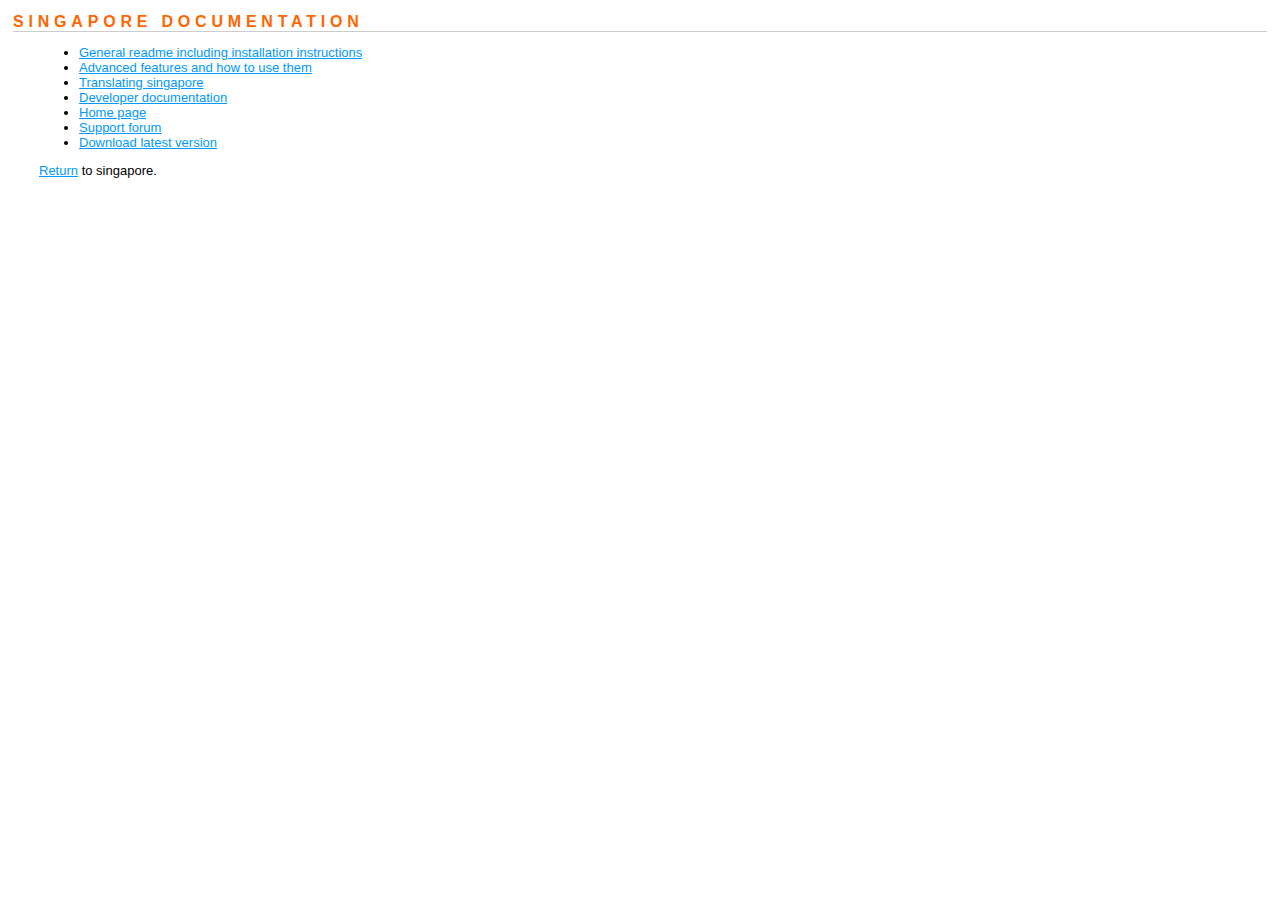
<file: docs/index.html>
<!DOCTYPE html PUBLIC "-//W3C//DTD XHTML 1.0 Transitional//EN" 
"http://www.w3.org/TR/xhtml1/DTD/xhtml1-transitional.dtd">

<html xmlns="http://www.w3.org/1999/xhtml">
<head>
<title>singapore documentation</title>
<link rel="stylesheet" type="text/css" href="docstyle.css" />
</head>

<body>

<h1>singapore documentation</h1>

<ul>
  <li><a href="Readme.html">General readme including installation instructions</a></li>
  <li><a href="Advanced.html">Advanced features and how to use them</a></li>
  <li><a href="Translation.html">Translating singapore</a></li>
  <li><a href="Development.html">Developer documentation</a></li>
  <li><a href="http://singapore.sourceforge.net/">Home page</a></li>
  <li><a href="http://singapore.sourceforge.net/forum/">Support forum</a></li>
  <li><a href="http://sourceforge.net/project/showfiles.php?group_id=77687&package_id=78646">Download latest version</a></li>
</ul>

<p><a href="../">Return</a> to singapore.</p>

</body>
</html>
</file>
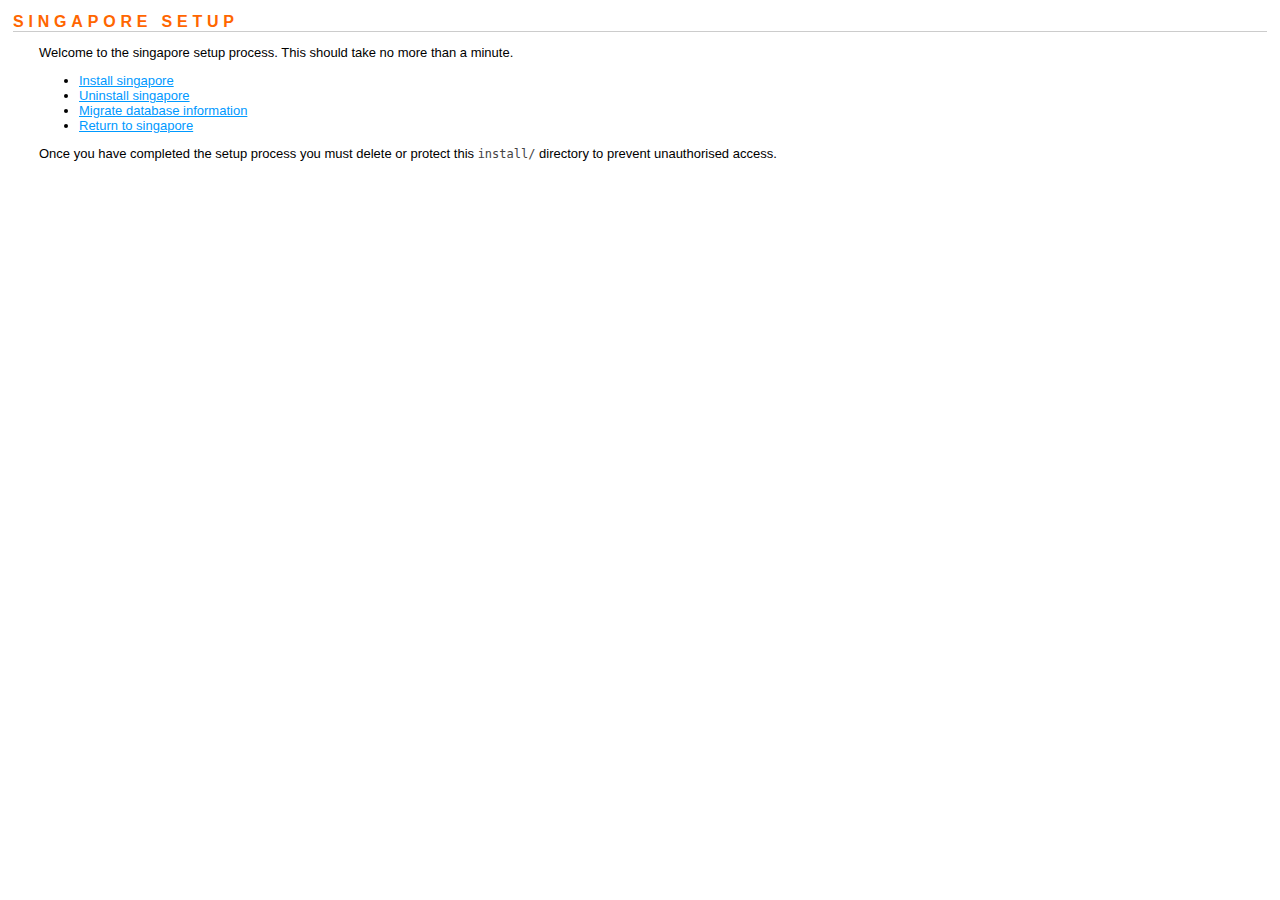
<file: install/index.html>
<!DOCTYPE html PUBLIC "-//W3C//DTD XHTML 1.0 Transitional//EN" 
"http://www.w3.org/TR/xhtml1/DTD/xhtml1-transitional.dtd">

<html xmlns="http://www.w3.org/1999/xhtml">
<head>
<title>singapore setup</title>
<link rel="stylesheet" type="text/css" href="../docs/docstyle.css" />
</head>

<body>

<h1>singapore Setup</h1>

<p>Welcome to the singapore setup process. This should take no more than a minute.</p>

<ul>
  <li><a href="install.php">Install singapore</a></li>
  <li><a href="uninstall.php">Uninstall singapore</a></li>
  <li><a href="migrate.php">Migrate database information</a></li>
  <li><a href="../">Return to singapore</a></li>
</ul>

<p>Once you have completed the setup process you must delete or protect this 
<code>install/</code> directory to prevent unauthorised access.</p>

</body>
</html>
</file>
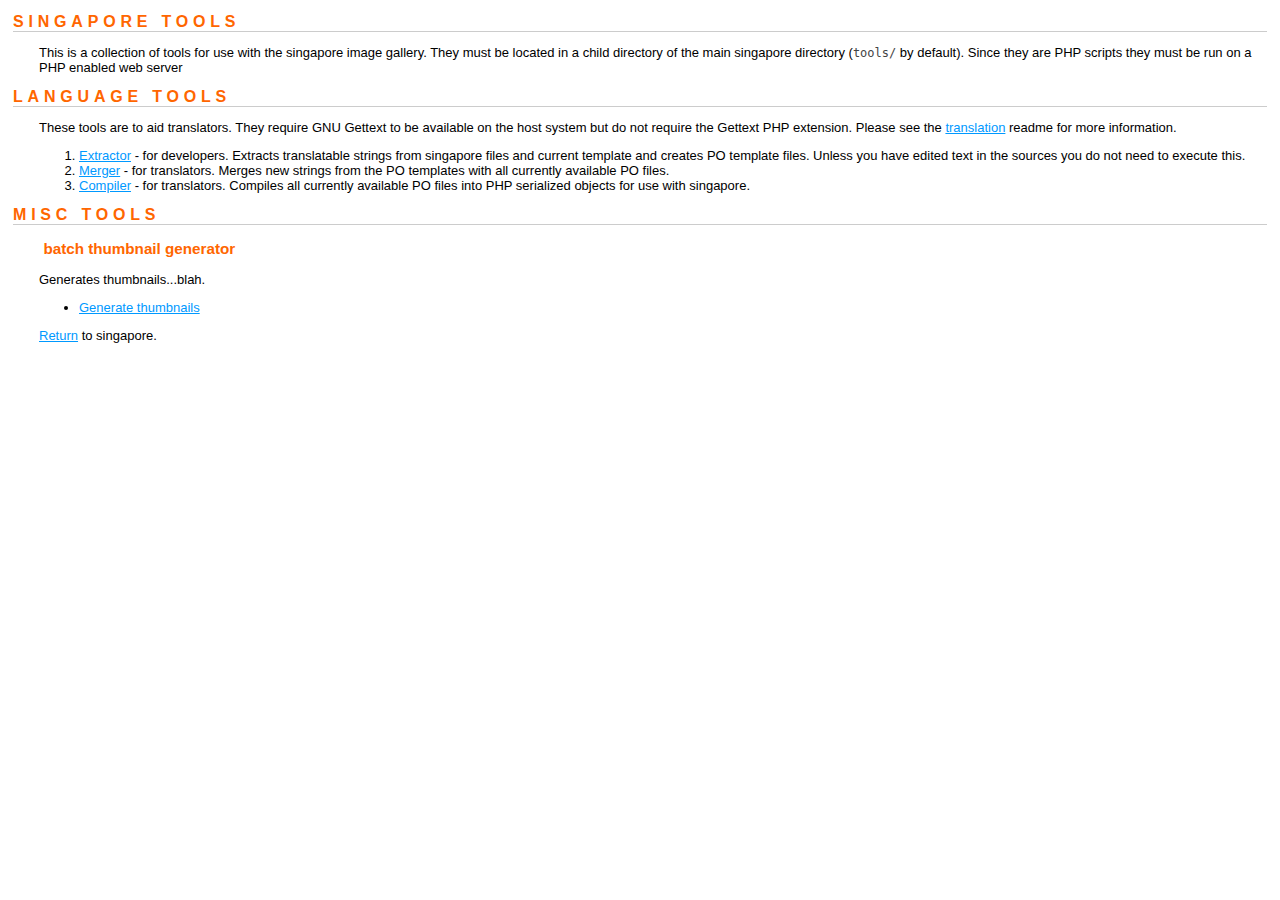
<file: tools/index.html>
<!DOCTYPE html PUBLIC "-//W3C//DTD XHTML 1.0 Transitional//EN" 
"http://www.w3.org/TR/xhtml1/DTD/xhtml1-transitional.dtd">

<html xmlns="http://www.w3.org/1999/xhtml">
<head>
<title>singapore tools</title>
<link rel="stylesheet" type="text/css" href="tools.css" />
</head>

<body>

<h1>singapore tools</h1>

<p>This is a collection of tools for use with the singapore image gallery. They 
must be located in a child directory of the main singapore directory 
(<code>tools/</code> by default). Since they are PHP scripts they must be run 
on a PHP enabled web server</p>

<h1>language tools</h1>

<p>These tools are to aid translators. They require GNU Gettext to be available 
on the host system but do not require the Gettext PHP extension. Please 
see the <a href="../docs/Translation.html">translation</a> readme for more 
information.</p>

<ol>
  <li><a href="extract.php">Extractor</a> - for developers. Extracts 
  translatable strings from singapore files and current template and creates
  PO template files. Unless you have edited text in the sources you do not need 
  to execute this.</li>
  <li><a href="merge.php">Merger</a> - for translators. Merges new strings from
  the PO templates with all currently available PO files.</li>
  <li><a href="compile.php">Compiler</a> - for translators. Compiles all 
  currently available PO files into PHP serialized objects for use with singapore.</li>
</ol>

<h1>misc tools</h1>

<h3>batch thumbnail generator</h3>

<p>Generates thumbnails...blah.</p>

<ul>
  <li><a href="generate.php">Generate thumbnails</a></li>
</ul>

<p><a href="../">Return</a> to singapore.</p>

</body>
</html>
</file>
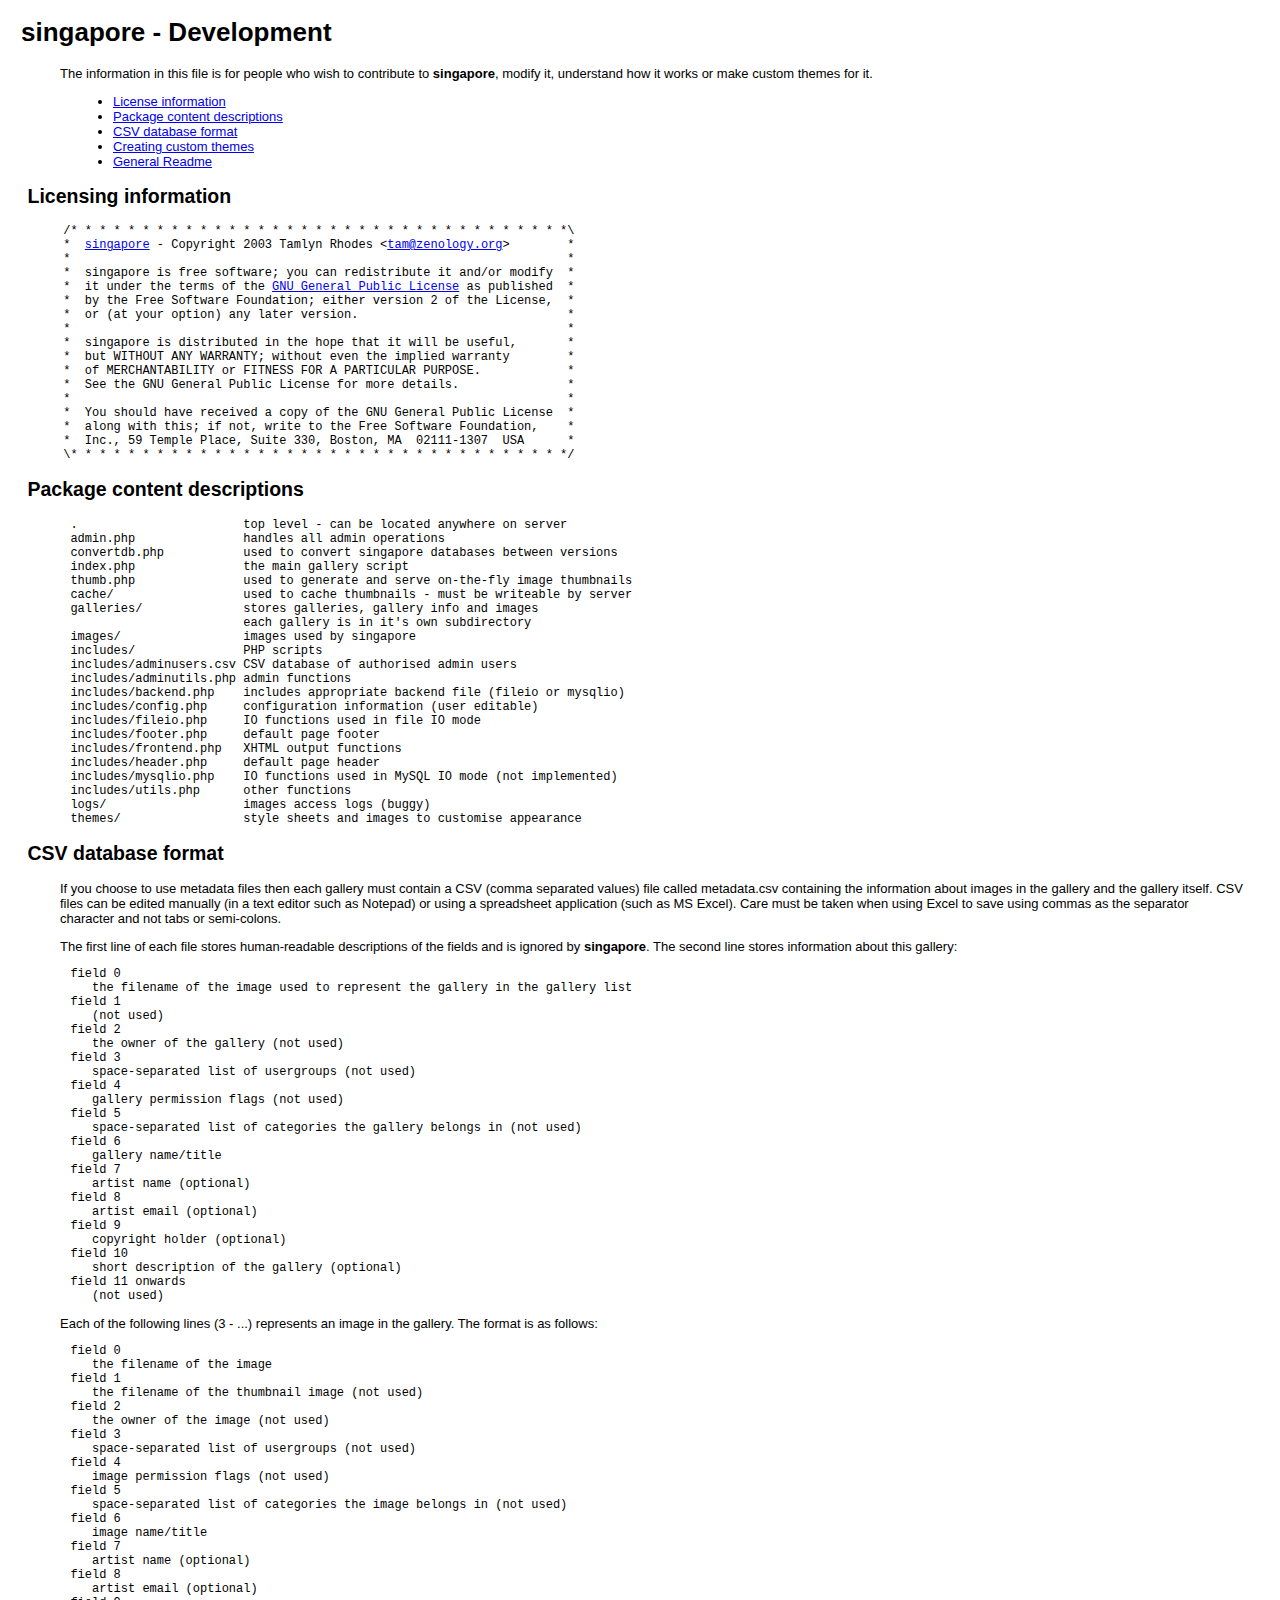
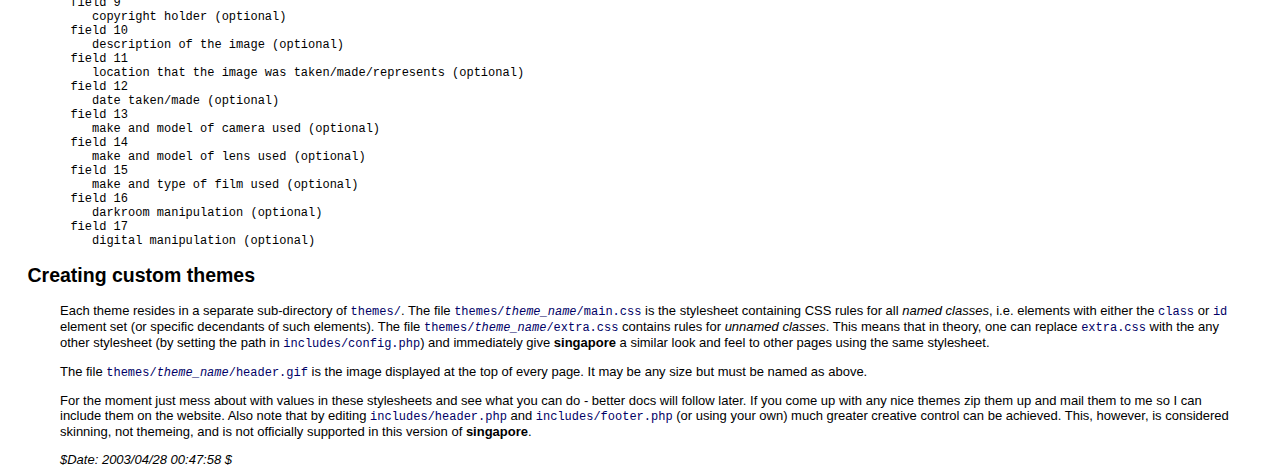
<file: Development.html>
<!DOCTYPE html PUBLIC "-//W3C//DTD XHTML 1.0 Transitional//EN" 
"http://www.w3.org/TR/xhtml1/DTD/xhtml1-transitional.dtd">

<html xmlns="http://www.w3.org/1999/xhtml">
<head>
<title>singapore - Development</title>
<meta http-equiv="Content-Type" content="text/html; charset=iso-8859-1" />
<style>
body {
  color: #000;
  background-color: #fff;
  font: small sans-serif;
}

p, pre {
  margin-left: 4em;
  margin-right: 2em;
}

li {
  margin-left: 5em;
  margin-right: 2em;
}

code {
  color: #006;
}

h1 {
  margin-left: 0.5em;
}

h2 {
  margin-left: 1em;
}

h3, h4 {
  margin-left: 2em;
}

.note {
  color: #d00;
}
</style>
</head>

<body>



<h1>singapore - Development</h1>

<p>The information in this file is for people who wish to contribute to 
<strong>singapore</strong>, modify it, understand how it works or make custom 
themes for it.</p>

<ul>
  <li><a href="#license">License information</a></li>
  <li><a href="#contents">Package content descriptions</a></li>
  <li><a href="#csvformat">CSV database format</a></li>
  <li><a href="#themeing">Creating custom themes</a></li>
  <li><a href="Readme.html">General Readme</a></li>
</ul>

<h2><a name="license">Licensing information</a></h2>

<pre>
 /* * * * * * * * * * * * * * * * * * * * * * * * * * * * * * * * * * *\
 *  <a href="http://singapore.sourceforge.net/">singapore</a> - Copyright 2003 Tamlyn Rhodes &lt;<a href="mailto:tam@zenology.org">tam@zenology.org</a>&gt;        *
 *                                                                     *
 *  singapore is free software; you can redistribute it and/or modify  *
 *  it under the terms of the <a href="License.txt">GNU General Public License</a> as published  *
 *  by the Free Software Foundation; either version 2 of the License,  *
 *  or (at your option) any later version.                             *
 *                                                                     *
 *  singapore is distributed in the hope that it will be useful,       *
 *  but WITHOUT ANY WARRANTY; without even the implied warranty        *
 *  of MERCHANTABILITY or FITNESS FOR A PARTICULAR PURPOSE.            *
 *  See the GNU General Public License for more details.               *
 *                                                                     *
 *  You should have received a copy of the GNU General Public License  *
 *  along with this; if not, write to the Free Software Foundation,    *
 *  Inc., 59 Temple Place, Suite 330, Boston, MA  02111-1307  USA      *
 \* * * * * * * * * * * * * * * * * * * * * * * * * * * * * * * * * * */
</pre>


<h2><a name="contents">Package content descriptions</a></h2>

<pre>
  .                       top level - can be located anywhere on server
  admin.php               handles all admin operations
  convertdb.php           used to convert singapore databases between versions
  index.php               the main gallery script
  thumb.php               used to generate and serve on-the-fly image thumbnails
  cache/                  used to cache thumbnails - must be writeable by server
  galleries/              stores galleries, gallery info and images
                          each gallery is in it's own subdirectory
  images/                 images used by singapore
  includes/               PHP scripts
  includes/adminusers.csv CSV database of authorised admin users
  includes/adminutils.php admin functions
  includes/backend.php    includes appropriate backend file (fileio or mysqlio)
  includes/config.php     configuration information (user editable)
  includes/fileio.php     IO functions used in file IO mode
  includes/footer.php     default page footer
  includes/frontend.php   XHTML output functions
  includes/header.php     default page header
  includes/mysqlio.php    IO functions used in MySQL IO mode (not implemented)
  includes/utils.php      other functions
  logs/                   images access logs (buggy)
  themes/                 style sheets and images to customise appearance 
</pre>
  
<h2><a name="csvformat">CSV database format</a></h2>

<p>If you choose to use metadata files then each gallery must 
contain a CSV (comma separated values) file called metadata.csv
containing the information about images in the gallery and the gallery itself. 
CSV files can be edited manually (in a text editor such as Notepad) 
or using a spreadsheet application (such as MS Excel). Care must be taken when using 
Excel to save using commas as the separator character and not tabs or semi-colons.</p>

<p>The first line of each file stores human-readable descriptions of the fields 
and is ignored by <strong>singapore</strong>. The second line stores information 
about this gallery:</p>

<pre>
  field 0
     the filename of the image used to represent the gallery in the gallery list
  field 1
     (not used)
  field 2
     the owner of the gallery (not used)
  field 3
     space-separated list of usergroups (not used)
  field 4 
     gallery permission flags (not used)
  field 5
     space-separated list of categories the gallery belongs in (not used)
  field 6
     gallery name/title
  field 7
     artist name (optional)
  field 8
     artist email (optional)
  field 9
     copyright holder (optional)
  field 10
     short description of the gallery (optional)
  field 11 onwards
     (not used)
</pre>

<p>Each of the following lines (3 - ...) represents an image in the gallery. 
The format is as follows:</p>

<pre>
  field 0
     the filename of the image
  field 1
     the filename of the thumbnail image (not used)
  field 2
     the owner of the image (not used)
  field 3
     space-separated list of usergroups (not used)
  field 4 
     image permission flags (not used)
  field 5
     space-separated list of categories the image belongs in (not used)
  field 6
     image name/title
  field 7
     artist name (optional)
  field 8
     artist email (optional)
  field 9
     copyright holder (optional)
  field 10
     description of the image (optional)
  field 11
     location that the image was taken/made/represents (optional)
  field 12
     date taken/made (optional)
  field 13
     make and model of camera used (optional)
  field 14
     make and model of lens used (optional) 
  field 15
     make and type of film used (optional)
  field 16
     darkroom manipulation (optional)
  field 17
     digital manipulation (optional)
</pre>

<h2><a name="themeing">Creating custom themes</a></h2>

<p>Each theme resides in a separate sub-directory of <code>themes/</code>. The 
file <code>themes/<em>theme_name</em>/main.css</code> is the stylesheet 
containing CSS rules for all <em>named classes</em>, i.e. elements with either 
the <code>class</code> or <code>id</code> element set (or specific decendants of 
such elements). The file <code>themes/<em>theme_name</em>/extra.css</code> 
contains rules for <em>unnamed classes</em>. This means that in theory, one can
replace <code>extra.css</code> with the any other stylesheet (by setting the 
path in <code>includes/config.php</code>) and immediately give <strong>singapore</strong>
a similar look and feel to other pages using the same stylesheet.</p>

<p>The file <code>themes/<em>theme_name</em>/header.gif</code> is the image 
displayed at the top of every page. It may be any size but must be named as 
above.</p>

<p>For the moment just mess about with values in these stylesheets and see what 
you can do - better docs will follow later. If you come up with any nice themes 
zip them up and mail them to me so I can include them on the website. Also note that by editing 
<code>includes/header.php</code> and <code>includes/footer.php</code> (or using
your own) much greater creative control can be achieved. This, however, is 
considered skinning, not themeing, and is not officially supported in this 
version of <strong>singapore</strong>.</p>

<p><em>$Date: 2003/04/28 00:47:58 $</em></p>

</body>
</html>
</file>
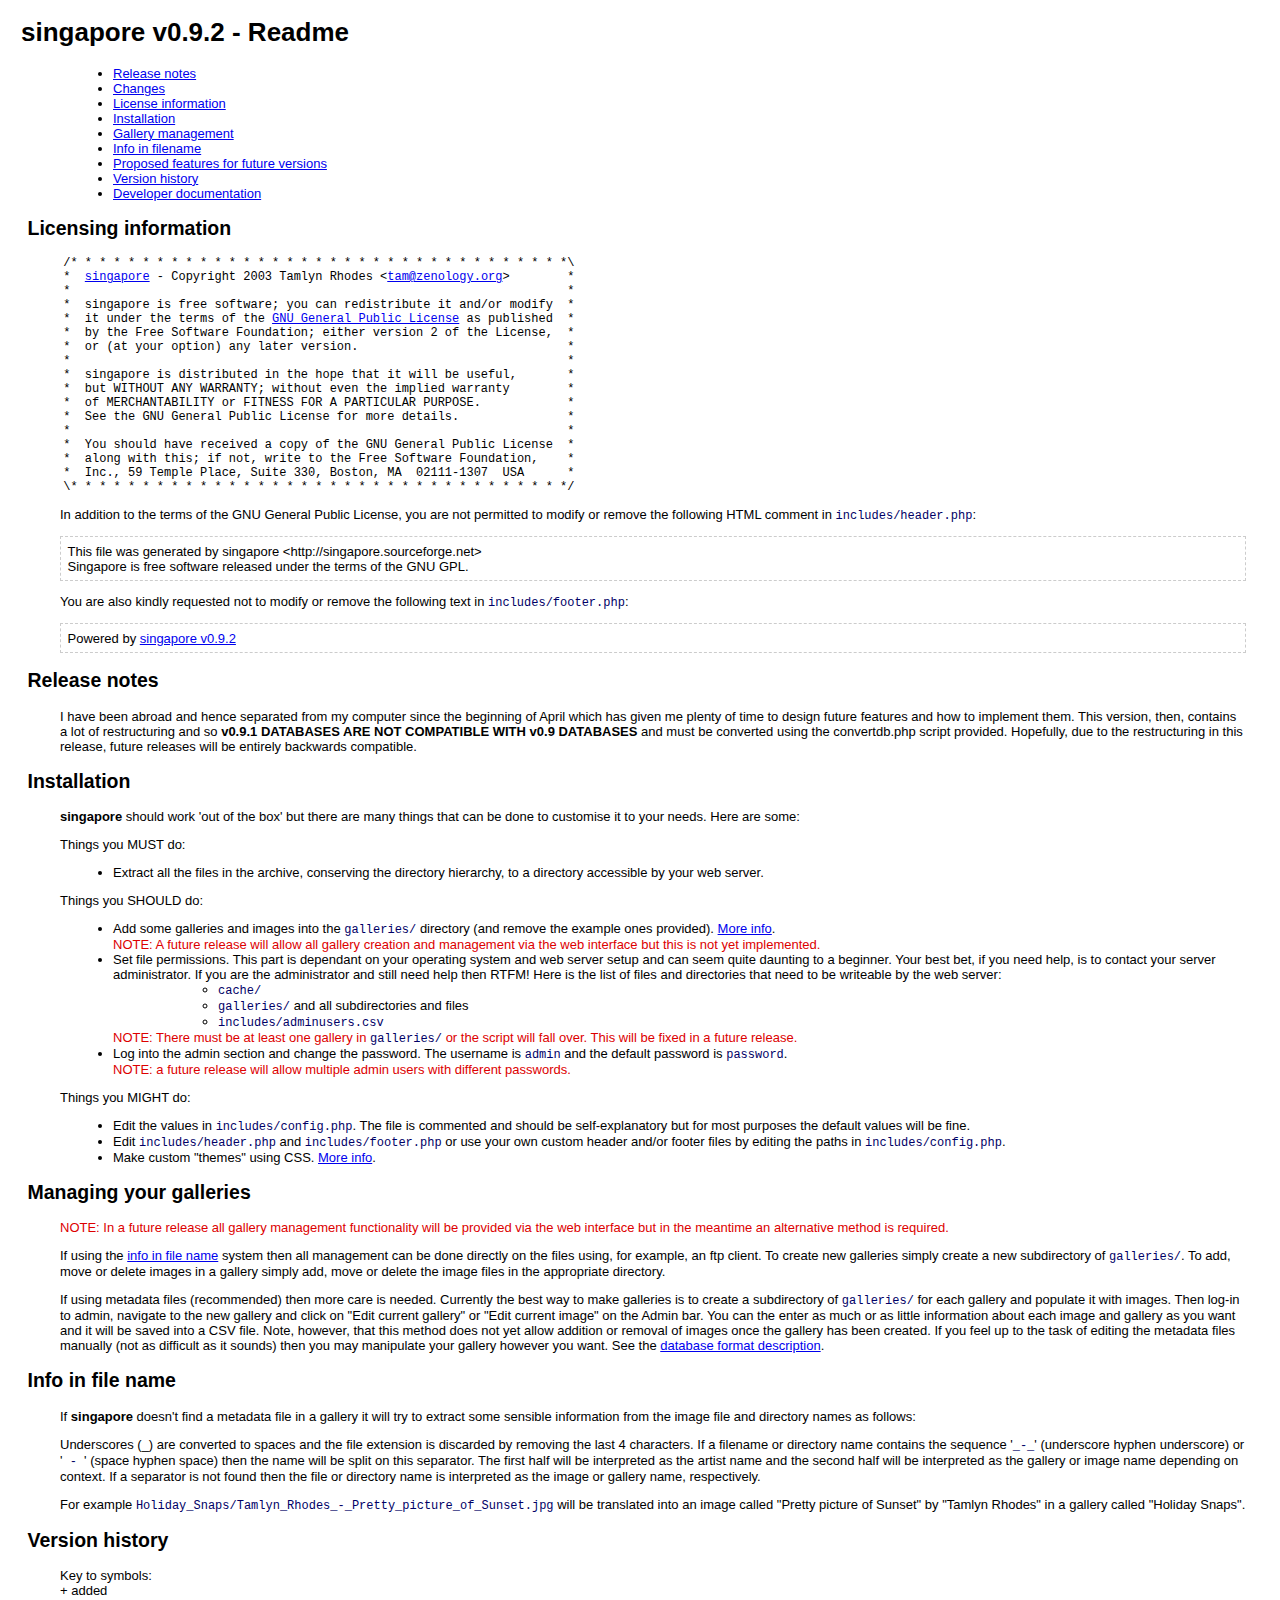
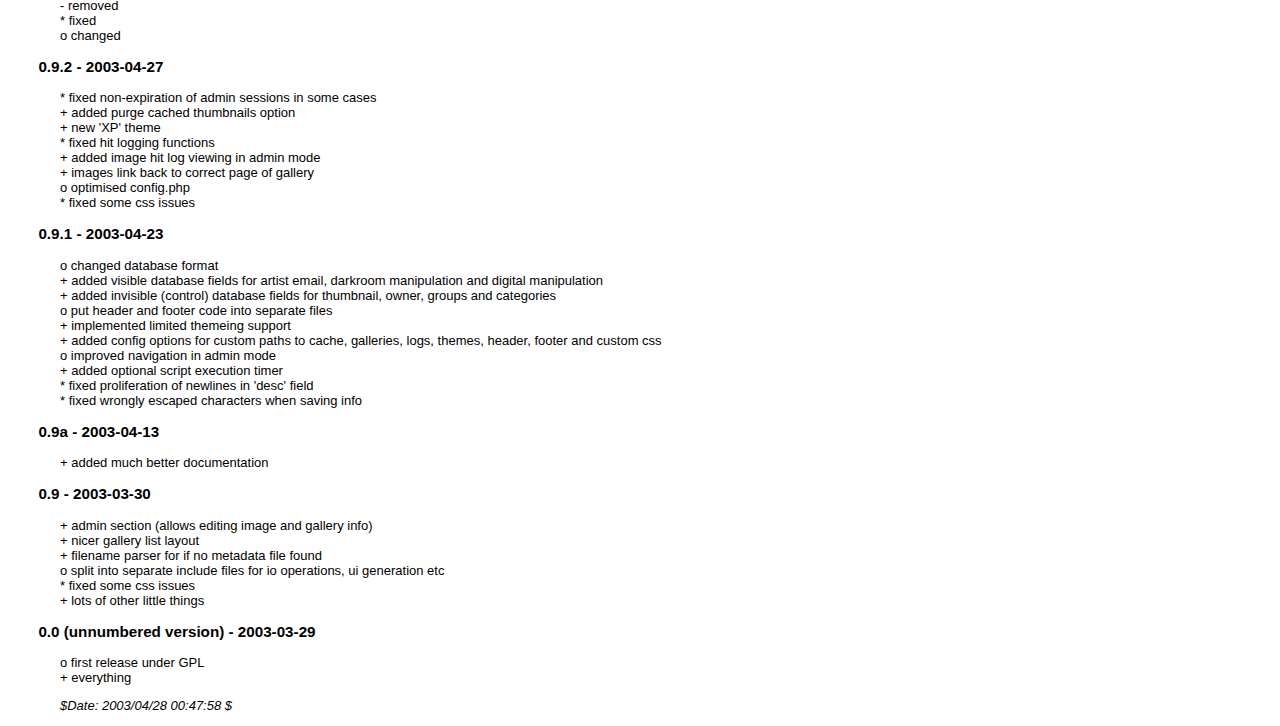
<file: Readme.html>
<!DOCTYPE html PUBLIC "-//W3C//DTD XHTML 1.0 Transitional//EN" 
"http://www.w3.org/TR/xhtml1/DTD/xhtml1-transitional.dtd">

<html xmlns="http://www.w3.org/1999/xhtml">
<head>
<title>singapore - Readme</title>
<meta http-equiv="Content-Type" content="text/html; charset=iso-8859-1" />
<style>
body {
  color: #000;
  background-color: #fff;
  font: small sans-serif;
}

p, pre {
  margin-left: 4em;
  margin-right: 2em;
}

li {
  margin-left: 5em;
  margin-right: 2em;
}

code {
  color: #006;
}

h1 {
  margin-left: 0.5em;
}

h2 {
  margin-left: 1em;
}

h3, h4 {
  margin-left: 2em;
}

.note {
  color: #d00;
}

.boxed {
  border: 1px dashed #ccc;
  padding: 0.5em;
}
</style>
</head>

<body>



<h1>singapore v0.9.2 - Readme</h1>

<ul>
  <li><a href="#release">Release notes</a></li>
  <li><a href="#history">Changes</a></li>
  <li><a href="#license">License information</a></li>
  <li><a href="#install">Installation</a></li>
  <li><a href="#managing">Gallery management</a></li>
  <li><a href="#iifn">Info in filename</a></li>
  <li><a href="#features">Proposed features for future versions</a></li>
  <li><a href="#history">Version history</a></li>
  <li><a href="Development.html">Developer documentation</a></li>
</ul>

<h2><a name="license">Licensing information</a></h2>

<pre>
 /* * * * * * * * * * * * * * * * * * * * * * * * * * * * * * * * * * *\
 *  <a href="http://singapore.sourceforge.net/">singapore</a> - Copyright 2003 Tamlyn Rhodes &lt;<a href="mailto:tam@zenology.org">tam@zenology.org</a>&gt;        *
 *                                                                     *
 *  singapore is free software; you can redistribute it and/or modify  *
 *  it under the terms of the <a href="License.txt">GNU General Public License</a> as published  *
 *  by the Free Software Foundation; either version 2 of the License,  *
 *  or (at your option) any later version.                             *
 *                                                                     *
 *  singapore is distributed in the hope that it will be useful,       *
 *  but WITHOUT ANY WARRANTY; without even the implied warranty        *
 *  of MERCHANTABILITY or FITNESS FOR A PARTICULAR PURPOSE.            *
 *  See the GNU General Public License for more details.               *
 *                                                                     *
 *  You should have received a copy of the GNU General Public License  *
 *  along with this; if not, write to the Free Software Foundation,    *
 *  Inc., 59 Temple Place, Suite 330, Boston, MA  02111-1307  USA      *
 \* * * * * * * * * * * * * * * * * * * * * * * * * * * * * * * * * * */
</pre>

<p>In addition to the terms of the GNU General Public License, you are not 
permitted to modify or remove the following HTML comment in 
<code>includes/header.php</code>:</p>

<p class="boxed">This file was generated by singapore &lt;http://singapore.sourceforge.net&gt;<br />
Singapore is free software released under the terms of the GNU GPL.</p>

<p>You are also kindly requested not to modify or remove the following text in 
<code>includes/footer.php</code>:</p>

<p class="boxed">Powered by <a href="http://singapore.sourceforge.net/">singapore v0.9.2</a></p>

<h2><a name="release">Release notes</a></h2>

<p>I have been abroad and hence separated from my computer since the beginning 
of April which has given me plenty of time to design future features and how to 
implement them. This version, then, contains a lot of restructuring and so 
<strong>v0.9.1 DATABASES ARE NOT COMPATIBLE WITH v0.9 DATABASES</strong> and 
must be converted using the convertdb.php script provided. Hopefully, due to 
the restructuring in this release, future releases will be entirely backwards 
compatible.</p>

<h2><a name="install">Installation</a></h2>

<p><strong>singapore</strong> should work 'out of the box' but there are many 
things that can be done to customise it to your needs. Here are some:</p>

<p>Things you MUST do:</p>
<ul>
  <li>Extract all the files in the archive, conserving the directory hierarchy, 
  to a directory accessible by your web server.</li>
</ul>

<p>Things you SHOULD do:</p>
<ul>
  <li>Add some galleries and images into the <code>galleries/</code> directory 
  (and remove the example ones provided). <a href="#managing">More info</a>.<br />
  <span class="note">NOTE: A future release will allow all gallery creation and 
  management via the web interface but this is not yet implemented.</span></li>

  <li>Set file permissions. This part is dependant on your operating system and 
  web server setup and can seem quite daunting to a beginner. Your best bet, if 
  you need help, is to contact your server administrator. If you are the 
  administrator and still need help then RTFM! Here is the list of files and 
  directories that need to be writeable by the web server:
  <ul>
    <li><code>cache/</code></li>
    <li><code>galleries/</code> and all subdirectories and files</li>
    <li><code>includes/adminusers.csv</code></li>
  </ul>  
  <span class="note">NOTE: There must be at least one gallery in <code>galleries/</code> or the script 
  will fall over. This will be fixed in a future release.</span>
  </li>

  <li>Log into the admin section and change the password. The username is 
  <code>admin</code> and the default password is <code>password</code>. <br /><span class="note">NOTE: 
  a future release will allow multiple admin users with different passwords.</span></li>
</ul>

<p>Things you MIGHT do:</p>
<ul>
  <li>Edit the values in <code>includes/config.php</code>. The file is commented
  and should be self-explanatory but for most purposes the default values will 
  be fine.</li>
  
  <li>Edit <code>includes/header.php</code> and <code>includes/footer.php</code>
  or use your own custom header and/or footer files by editing the paths in 
  <code>includes/config.php</code>.</li>

  <li>Make custom "themes" using CSS. <a href="#themes">More info</a>.</li>
</ul>


<h2><a name="managing">Managing your galleries</a></h2>

<p class="note">NOTE: In a future release all gallery management functionality 
will be provided via the web interface but in the meantime an alternative method is
required.</p>

<p>If using the <a href="#iifn">info in file name</a> system then all management can be done 
directly on the files using, for example, an ftp client. To create new galleries
simply create a new subdirectory of <code>galleries/</code>. To add, move or delete 
images in a gallery simply add, move or delete the image files in the 
appropriate directory.</p>

<p>If using metadata files (recommended) then more care is needed. Currently the best way to 
make galleries is to create a subdirectory of <code>galleries/</code> for each gallery and 
populate it with images. Then log-in to admin, navigate to the new gallery and 
click on "Edit current gallery" or "Edit current image" on the Admin bar. You can the enter as much or 
as little information about each image and gallery as you want and it will be saved into a 
CSV file. Note, however, that this method does not yet allow 
addition or removal of images once the gallery has been created. If you feel up to the task of 
editing the metadata files manually (not as difficult as it sounds) then you may 
manipulate your gallery however you want. See  
the <a href="#dbformat">database format description</a>.

<h2><a name="iifn">Info in file name</a></h2>

<p>If <strong>singapore</strong> doesn't find a metadata file in a gallery it will try to 
extract some sensible information from the image file and directory names as 
follows:</p>

<p>Underscores (_) are converted to spaces and the file extension is discarded 
by removing the last 4 characters. If a filename or directory name 
contains the sequence '<code>_-_</code>' (underscore hyphen underscore) or 
'<code> - </code>' (space hyphen space) then the name will be split on this
separator. The first half will be interpreted as the artist name and the second 
half will be interpreted as the gallery or image name depending on context. If
a separator is not found then the file or directory name is interpreted as the
image or gallery name, respectively.</p>

<p>For example <code>Holiday_Snaps/Tamlyn_Rhodes_-_Pretty_picture_of_Sunset.jpg</code>
will be translated into an image called "Pretty picture of Sunset" by "Tamlyn 
Rhodes" in a gallery called "Holiday Snaps".</p>



<h2><a name="history">Version history</a></h2>

<p> Key to symbols:<br />
+ added<br />
- removed<br />
* fixed<br />
o changed
</p>

<h3>0.9.2 - 2003-04-27</h3>

<p>
* fixed non-expiration of admin sessions in some cases<br />
+ added purge cached thumbnails option<br />
+ new 'XP' theme<br />
* fixed hit logging functions<br />
+ added image hit log viewing in admin mode<br />
+ images link back to correct page of gallery<br />
o optimised config.php<br />
* fixed some css issues<br />
</p>

<h3>0.9.1 - 2003-04-23</h3>

<p>
o changed database format<br />
+ added visible database fields for artist email, darkroom manipulation and
  digital manipulation<br />
+ added invisible (control) database fields for thumbnail, owner, groups and categories<br />
o put header and footer code into separate files<br />
+ implemented limited themeing support<br />
+ added config options for custom paths to cache, galleries, logs, themes, 
  header, footer and custom css<br />
o improved navigation in admin mode<br />
+ added optional script execution timer<br />
* fixed proliferation of newlines in 'desc' field<br />
* fixed wrongly escaped characters when saving info<br />
</p>

<h3>0.9a - 2003-04-13</h3>

<p>
+ added much better documentation
</p>

<h3>0.9 - 2003-03-30</h3>

<p>
+ admin section (allows editing image and gallery info)<br />
+ nicer gallery list layout<br />
+ filename parser for if no metadata file found<br />
o split into separate include files for io operations, ui generation etc<br />
* fixed some css issues<br />
+ lots of other little things
</p>

<h3>0.0 (unnumbered version) - 2003-03-29</h3>

<p>
o first release under GPL<br />
+ everything
</p>

<p><em>$Date: 2003/04/28 00:47:58 $</em></p>

</body>
</html>
</file>
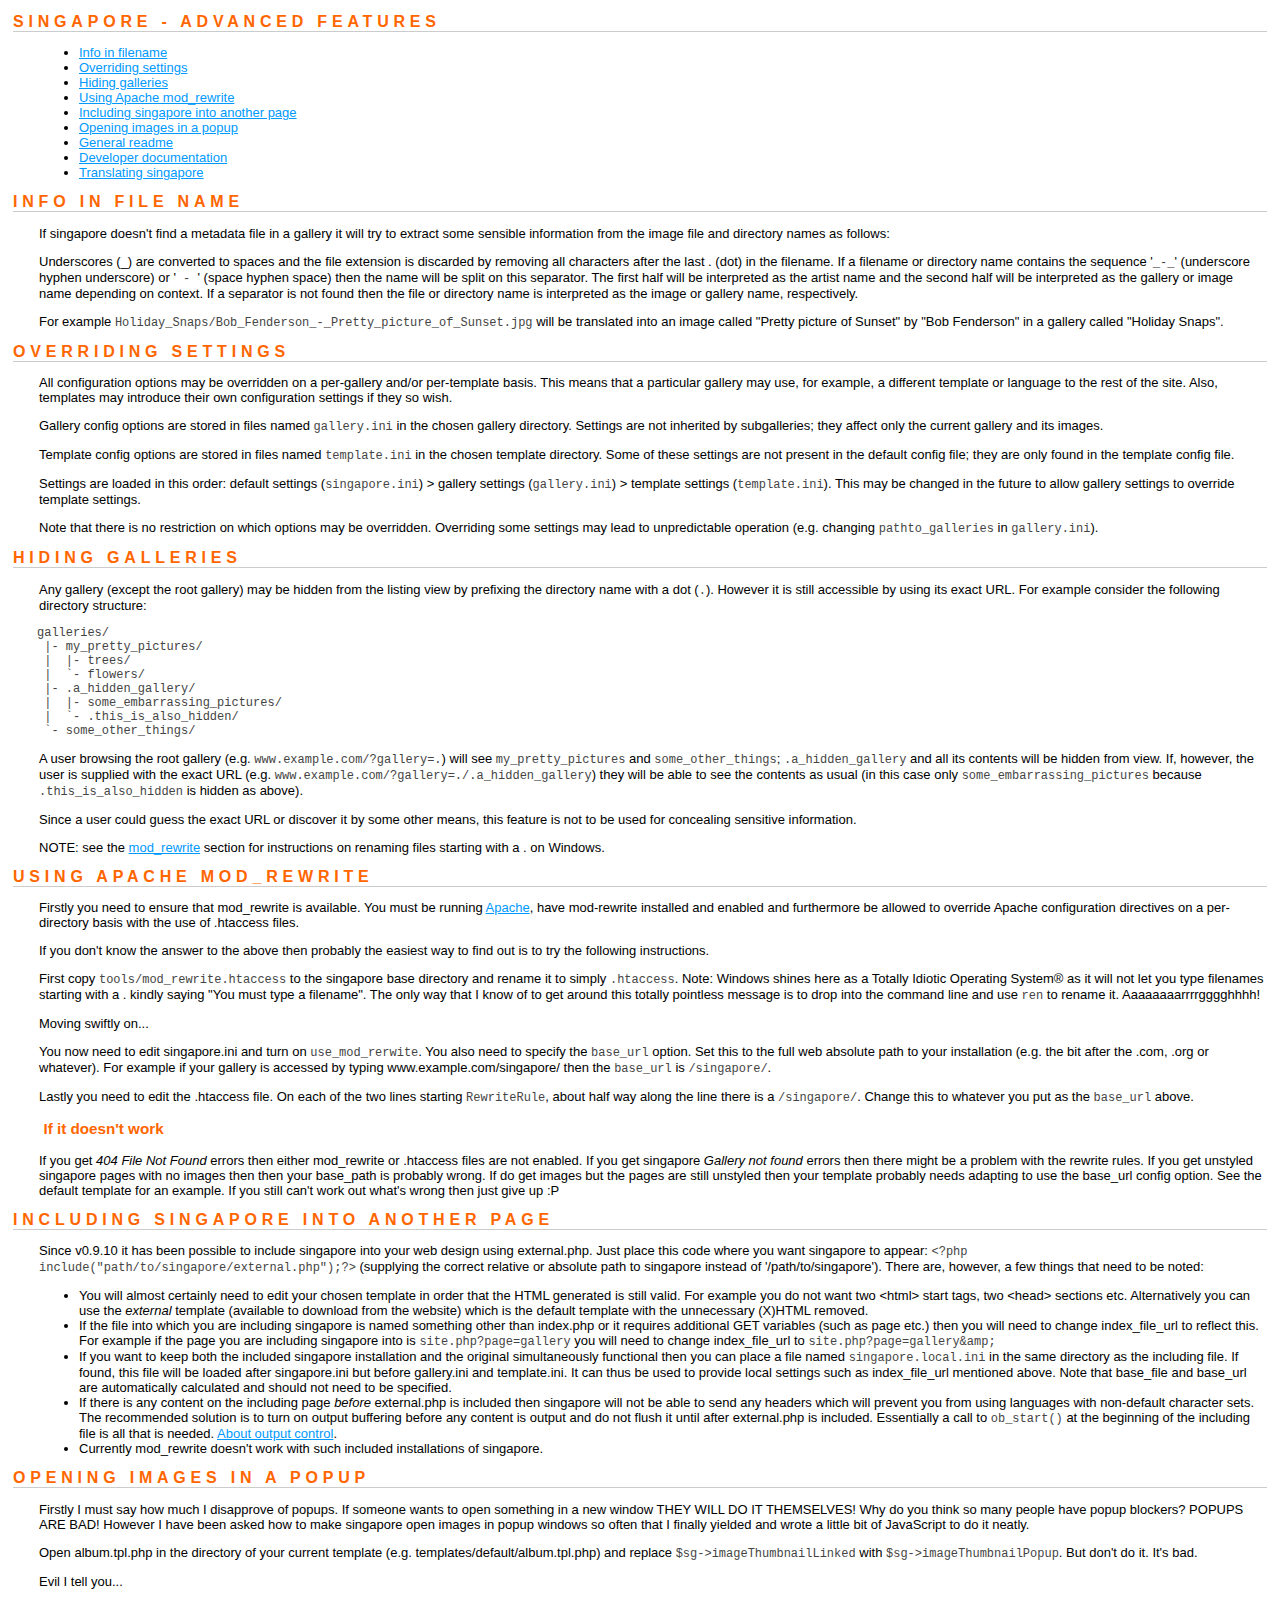
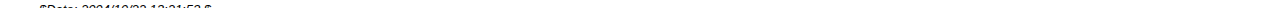
<file: docs/Advanced.html>
<!DOCTYPE html PUBLIC "-//W3C//DTD XHTML 1.0 Transitional//EN" 
"http://www.w3.org/TR/xhtml1/DTD/xhtml1-transitional.dtd">

<html xmlns="http://www.w3.org/1999/xhtml">
<head>
<title>singapore - Advanced features</title>
<link rel="stylesheet" type="text/css" href="docstyle.css" />
</head>

<body>


<h1>singapore - Advanced features</h1>

<ul>
  <li><a href="#iifn">Info in filename</a></li>
  <li><a href="#override">Overriding settings</a></li>
  <li><a href="#hiding">Hiding galleries</a></li>
  <li><a href="#modrewrite">Using Apache mod_rewrite</a></li>
  <li><a href="#including">Including singapore into another page</a></li>
  <li><a href="#popup">Opening images in a popup</a></li>
  <li><a href="Readme.html">General readme</a></li>
  <li><a href="Development.html">Developer documentation</a></li>
  <li><a href="Translation.html">Translating singapore</a></li>
</ul>

<h2><a name="iifn">Info in file name</a></h2>

<p>If singapore doesn't find a metadata file in a gallery it will try to 
extract some sensible information from the image file and directory names as 
follows:</p>

<p>Underscores (_) are converted to spaces and the file extension is discarded 
by removing all characters after the last . (dot) in the filename. If a filename or 
directory name contains the sequence '<code>_-_</code>' (underscore hyphen underscore) 
or '<code> - </code>' (space hyphen space) then the name will be split on this
separator. The first half will be interpreted as the artist name and the second 
half will be interpreted as the gallery or image name depending on context. If
a separator is not found then the file or directory name is interpreted as the
image or gallery name, respectively.</p>

<p>For example <code>Holiday_Snaps/Bob_Fenderson_-_Pretty_picture_of_Sunset.jpg</code>
will be translated into an image called "Pretty picture of Sunset" by "Bob 
Fenderson" in a gallery called "Holiday Snaps".</p>


<h2><a name="override">Overriding settings</a></h2>

<p>All configuration options may be overridden on a per-gallery and/or 
per-template basis. This means that a particular gallery may use, for example, 
a different template or language to the rest of the site. Also, templates may 
introduce their own configuration settings if they so wish.</p>

<p>Gallery config options are stored in files named <code>gallery.ini</code> in 
the chosen gallery directory. Settings are not inherited by subgalleries; they 
affect only the current gallery and its images.</p>

<p>Template config options are stored in files named <code>template.ini</code> 
in the chosen template directory. Some of these settings are not present in the 
default config file; they are only found in the template config file.</p>

<p>Settings are loaded in this order: default settings (<code>singapore.ini</code>)
&gt; gallery settings (<code>gallery.ini</code>) &gt; template settings 
(<code>template.ini</code>). This may be changed in the future to allow gallery 
settings to override template settings.</p>

<p>Note that there is no restriction on which options may be overridden. 
Overriding some settings may lead to unpredictable operation (e.g. changing 
<code>pathto_galleries</code> in <code>gallery.ini</code>).</p>


<h2><a name="hiding">Hiding galleries</a></h2>

<p>Any gallery (except the root gallery) may be hidden from the listing view
by prefixing the directory name with a dot (<code>.</code>). However it is still
accessible by using its exact URL. For example consider the following directory
structure:</p>

<pre>
galleries/
 |- my_pretty_pictures/
 |  |- trees/
 |  `- flowers/
 |- .a_hidden_gallery/
 |  |- some_embarrassing_pictures/
 |  `- .this_is_also_hidden/
 `- some_other_things/
</pre>

<p>A user browsing the root gallery (e.g. <code>www.example.com/?gallery=.</code>)
will see <code>my_pretty_pictures</code> and <code>some_other_things</code>; 
<code>.a_hidden_gallery</code> and all its contents will be hidden from view. If,
however, the user is supplied with the exact URL (e.g. <code>www.example.com/?gallery=./.a_hidden_gallery</code>)
they will be able to see the contents as usual (in this case only 
<code>some_embarrassing_pictures</code> because <code>.this_is_also_hidden</code>
is hidden as above).</p>

<p>Since a user could guess the exact URL or discover it by some other means, 
this feature is not to be used for concealing sensitive information.</p>

<p>NOTE: see the <a href="#modrewrite">mod_rewrite</a> section for instructions 
on renaming files starting with a . on Windows.</a></p>


<h2><a name="modrewrite">Using Apache mod_rewrite</a></h2>

<p>Firstly you need to ensure that mod_rewrite is available. You must be running
<a href="http://httpd.apache.org/">Apache</a>, have mod-rewrite installed and 
enabled and furthermore be allowed to override Apache configuration directives 
on a per-directory basis with the use of .htaccess files.</p>

<p>If you don't know the answer to the above then probably the easiest way to 
find out is to try the following instructions.</p>

<p>First copy <code>tools/mod_rewrite.htaccess</code> to the singapore base 
directory and rename it to simply <code>.htaccess</code>. Note: Windows shines
here as a Totally Idiotic Operating System&reg; as it will not let you type 
filenames starting with a . kindly saying "You must type a filename". The only 
way that I know of to get around this totally pointless message is to drop into 
the command line and use <code>ren</code> to rename it. Aaaaaaaarrrrgggghhhh!</p>

<p>Moving swiftly on...</p>

<p>You now need to edit singapore.ini and turn on <code>use_mod_rerwite</code>. 
You also need to specify the <code>base_url</code> option. Set this to the full 
web absolute path to your installation (e.g. the bit after the .com, .org or 
whatever). For example if your gallery is accessed by typing 
www.example.com/singapore/ then the <code>base_url</code> is 
<code>/singapore/</code>.</p>

<p>Lastly you need to edit the .htaccess file. On each of the two lines starting
<code>RewriteRule</code>, about half way along the line there is a 
<code>/singapore/</code>. Change this to whatever you put as the <code>base_url</code> 
above.</p>

<h3>If it doesn't work</h3>

<p>If you get <em>404 File Not Found</em> errors then either mod_rewrite or .htaccess 
files are not enabled. If you get singapore <em>Gallery not found</em> errors 
then there might be a problem with the rewrite rules. If you get unstyled 
singapore pages with no images then then your base_path is probably wrong. If do 
get images but the pages are still unstyled then your template probably needs 
adapting to use the base_url config option. See the default template for an 
example. If you still can't work out what's wrong then just give up :P</p>

<h2><a name="including">Including singapore into another page</a></h2>

<p>Since v0.9.10 it has been possible to include singapore into your web design
using external.php. Just place this code where you want singapore to appear: 
<code>&lt;?php include("path/to/singapore/external.php");?&gt;</code> (supplying 
the correct relative or absolute path to singapore instead of 
'/path/to/singapore'). There are, however, a few things that need to be noted:</p>

<ul>
  <li>You will almost certainly need to edit your chosen template in order that
  the HTML generated is still valid. For example you do not want two &lt;html&gt; 
  start tags, two &lt;head&gt; sections etc. Alternatively you can use the 
  <em>external</em> template (available to download from the website) which is 
  the default template with the unnecessary (X)HTML removed.</li>
  <li>If the file into which you are including singapore is named something 
  other than index.php or it requires additional GET variables (such as page etc.)
  then you will need to change index_file_url to reflect this. For example if 
  the page you are including singapore into is <code>site.php?page=gallery</code>
  you will need to change index_file_url to <code>site.php?page=gallery&amp;amp;</code></li>
  <li>If you want to keep both the included singapore installation and the 
  original simultaneously functional then you can place a file named 
  <code>singapore.local.ini</code> in the same directory as the including file. 
  If found, this file will be loaded after singapore.ini but before gallery.ini 
  and template.ini. It can thus be used to provide local settings such as index_file_url
  mentioned above. Note that base_file and base_url are automatically calculated 
  and should not need to be specified.</li>
  <li>If there is any content on the including page <em>before</em> external.php is
  included then singapore will not be able to send any headers which will 
  prevent you from using languages with non-default character sets. The 
  recommended solution is to turn on output buffering before any content is 
  output and do not flush it until after external.php is included. Essentially 
  a call to <code>ob_start()</code> at the beginning of the including file is 
  all that is needed. <a href="http://uk.php.net/manual/en/ref.outcontrol.php">About 
  output control</a>.</li>
  <li>Currently mod_rewrite doesn't work with such included installations of singapore.</li>
</ul>

<h2><a name="popup">Opening images in a popup</a></h2>

<p>Firstly I must say how much I disapprove of popups. If someone wants to open 
something in a new window THEY WILL DO IT THEMSELVES! Why do you think so many 
people have popup blockers? POPUPS ARE BAD! However I have been asked how to 
make singapore open images in popup windows so often that I finally yielded and 
wrote a little bit of JavaScript to do it neatly.</p>

<p>Open album.tpl.php in the directory of your current template (e.g. 
templates/default/album.tpl.php) and replace <code>$sg-&gt;imageThumbnailLinked</code>
with <code>$sg-&gt;imageThumbnailPopup</code>. But don't do it. It's bad.<p>

<p>Evil I tell you...</p>

<p><em>$Date: 2004/10/22 13:21:53 $</em></p>

</body>
</html>
</file>
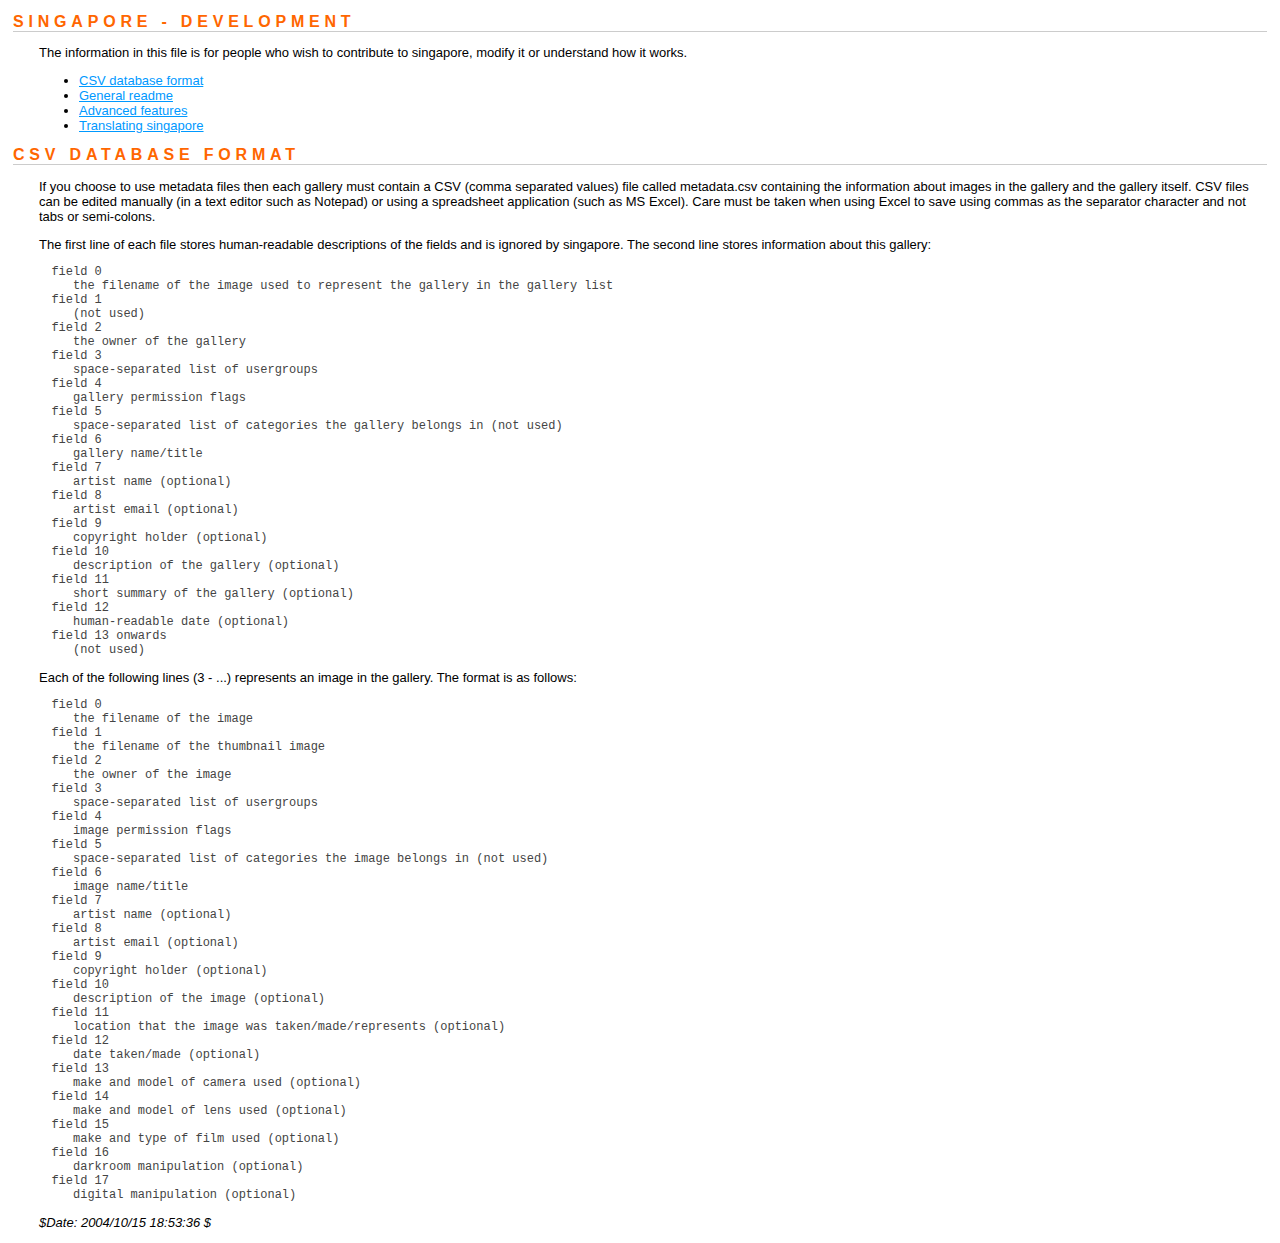
<file: docs/Development.html>
<!DOCTYPE html PUBLIC "-//W3C//DTD XHTML 1.0 Transitional//EN" 
"http://www.w3.org/TR/xhtml1/DTD/xhtml1-transitional.dtd">

<html xmlns="http://www.w3.org/1999/xhtml">
<head>
<title>singapore - Development</title>
<link rel="stylesheet" type="text/css" href="docstyle.css" />
</head>

<body>

<h1>singapore - Development</h1>

<p>The information in this file is for people who wish to contribute to 
singapore, modify it or understand how it works.</p>

<ul>
  <li><a href="#csvformat">CSV database format</a></li>
  <li><a href="Readme.html">General readme</a></li>
  <li><a href="Advanced.html">Advanced features</a></li>
  <li><a href="Translation.html">Translating singapore</a></li>
</ul>

  
<h2><a name="csvformat">CSV database format</a></h2>

<p>If you choose to use metadata files then each gallery must 
contain a CSV (comma separated values) file called metadata.csv
containing the information about images in the gallery and the gallery itself. 
CSV files can be edited manually (in a text editor such as Notepad) 
or using a spreadsheet application (such as MS Excel). Care must be taken when using 
Excel to save using commas as the separator character and not tabs or semi-colons.</p>

<p>The first line of each file stores human-readable descriptions of the fields 
and is ignored by singapore. The second line stores information about this 
gallery:</p>

<pre>
  field 0
     the filename of the image used to represent the gallery in the gallery list
  field 1
     (not used)
  field 2
     the owner of the gallery
  field 3
     space-separated list of usergroups
  field 4 
     gallery permission flags
  field 5
     space-separated list of categories the gallery belongs in (not used)
  field 6
     gallery name/title
  field 7
     artist name (optional)
  field 8
     artist email (optional)
  field 9
     copyright holder (optional)
  field 10
     description of the gallery (optional)
  field 11
     short summary of the gallery (optional)
  field 12
     human-readable date (optional)
  field 13 onwards
     (not used)
</pre>

<p>Each of the following lines (3 - ...) represents an image in the gallery. 
The format is as follows:</p>

<pre>
  field 0
     the filename of the image
  field 1
     the filename of the thumbnail image
  field 2
     the owner of the image
  field 3
     space-separated list of usergroups
  field 4 
     image permission flags
  field 5
     space-separated list of categories the image belongs in (not used)
  field 6
     image name/title
  field 7
     artist name (optional)
  field 8
     artist email (optional)
  field 9
     copyright holder (optional)
  field 10
     description of the image (optional)
  field 11
     location that the image was taken/made/represents (optional)
  field 12
     date taken/made (optional)
  field 13
     make and model of camera used (optional)
  field 14
     make and model of lens used (optional) 
  field 15
     make and type of film used (optional)
  field 16
     darkroom manipulation (optional)
  field 17
     digital manipulation (optional)
</pre>

<p><em>$Date: 2004/10/15 18:53:36 $</em></p>

</body>
</html>
</file>
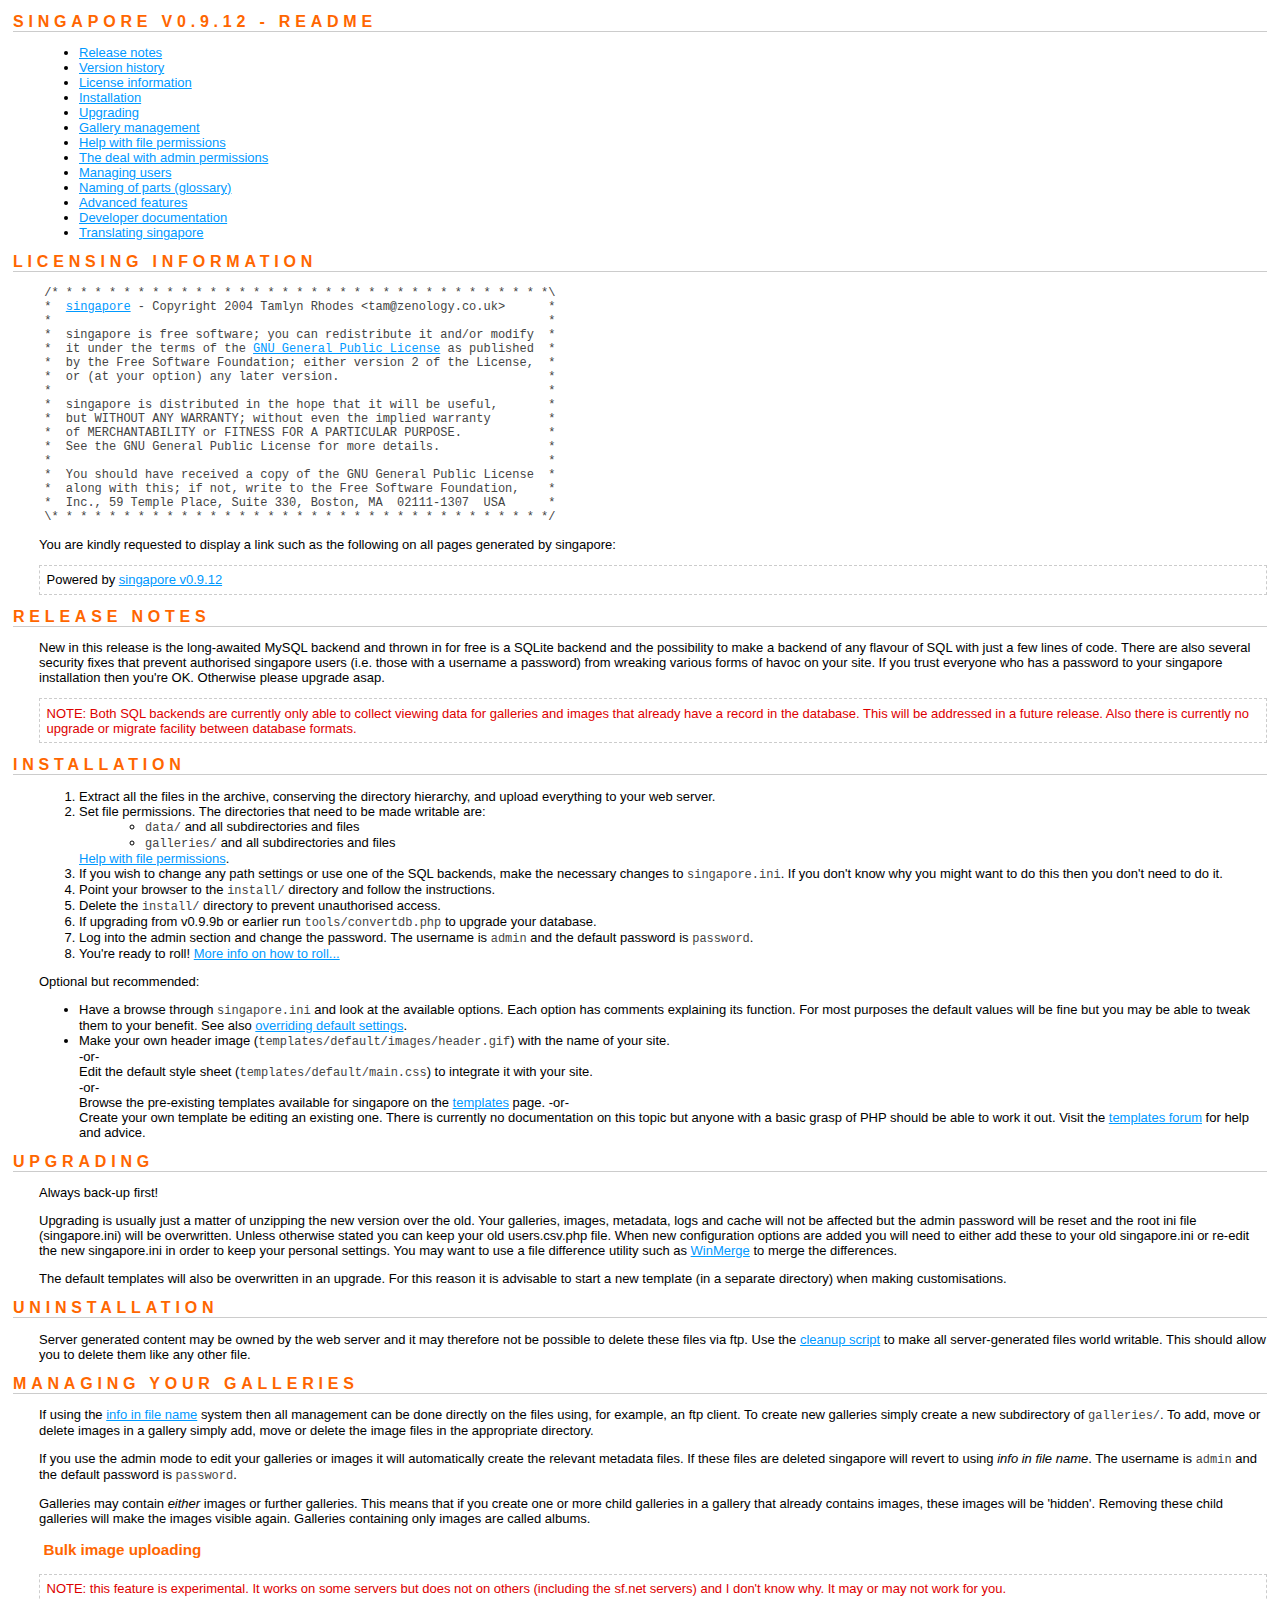
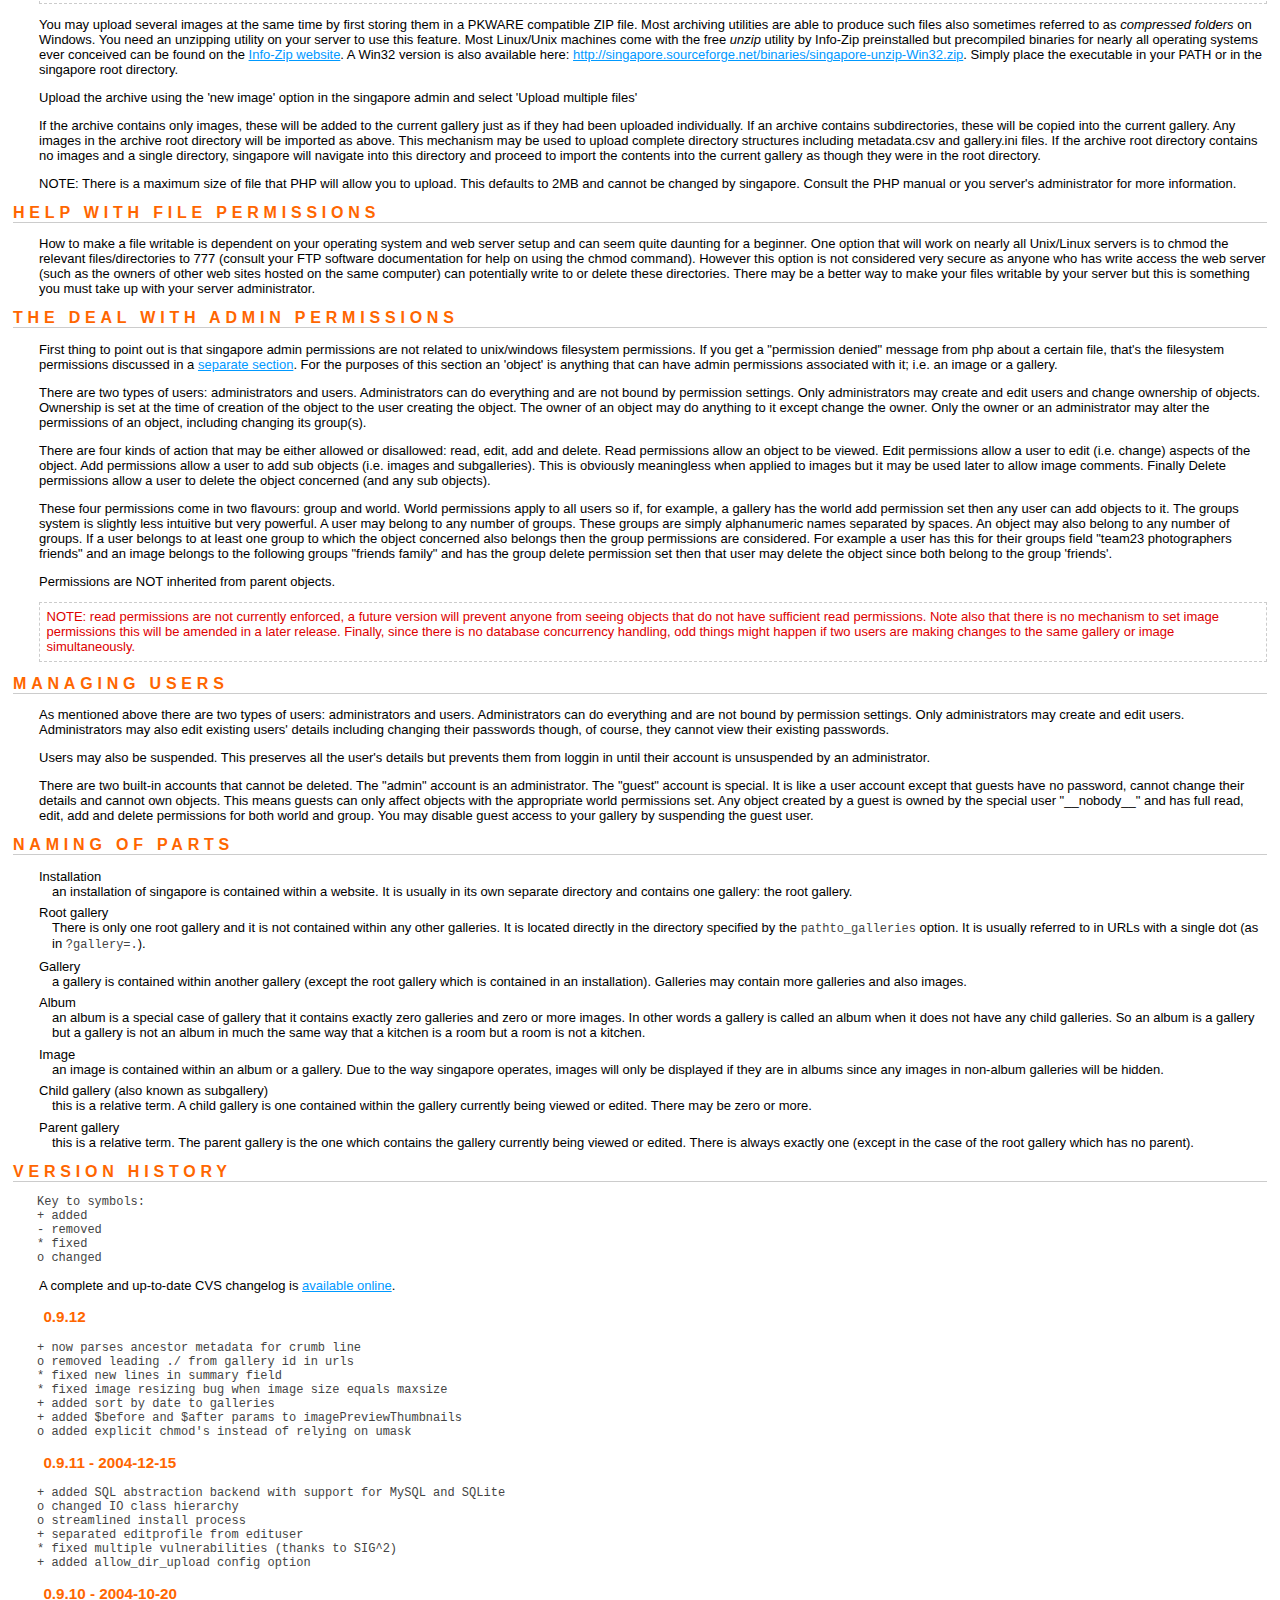
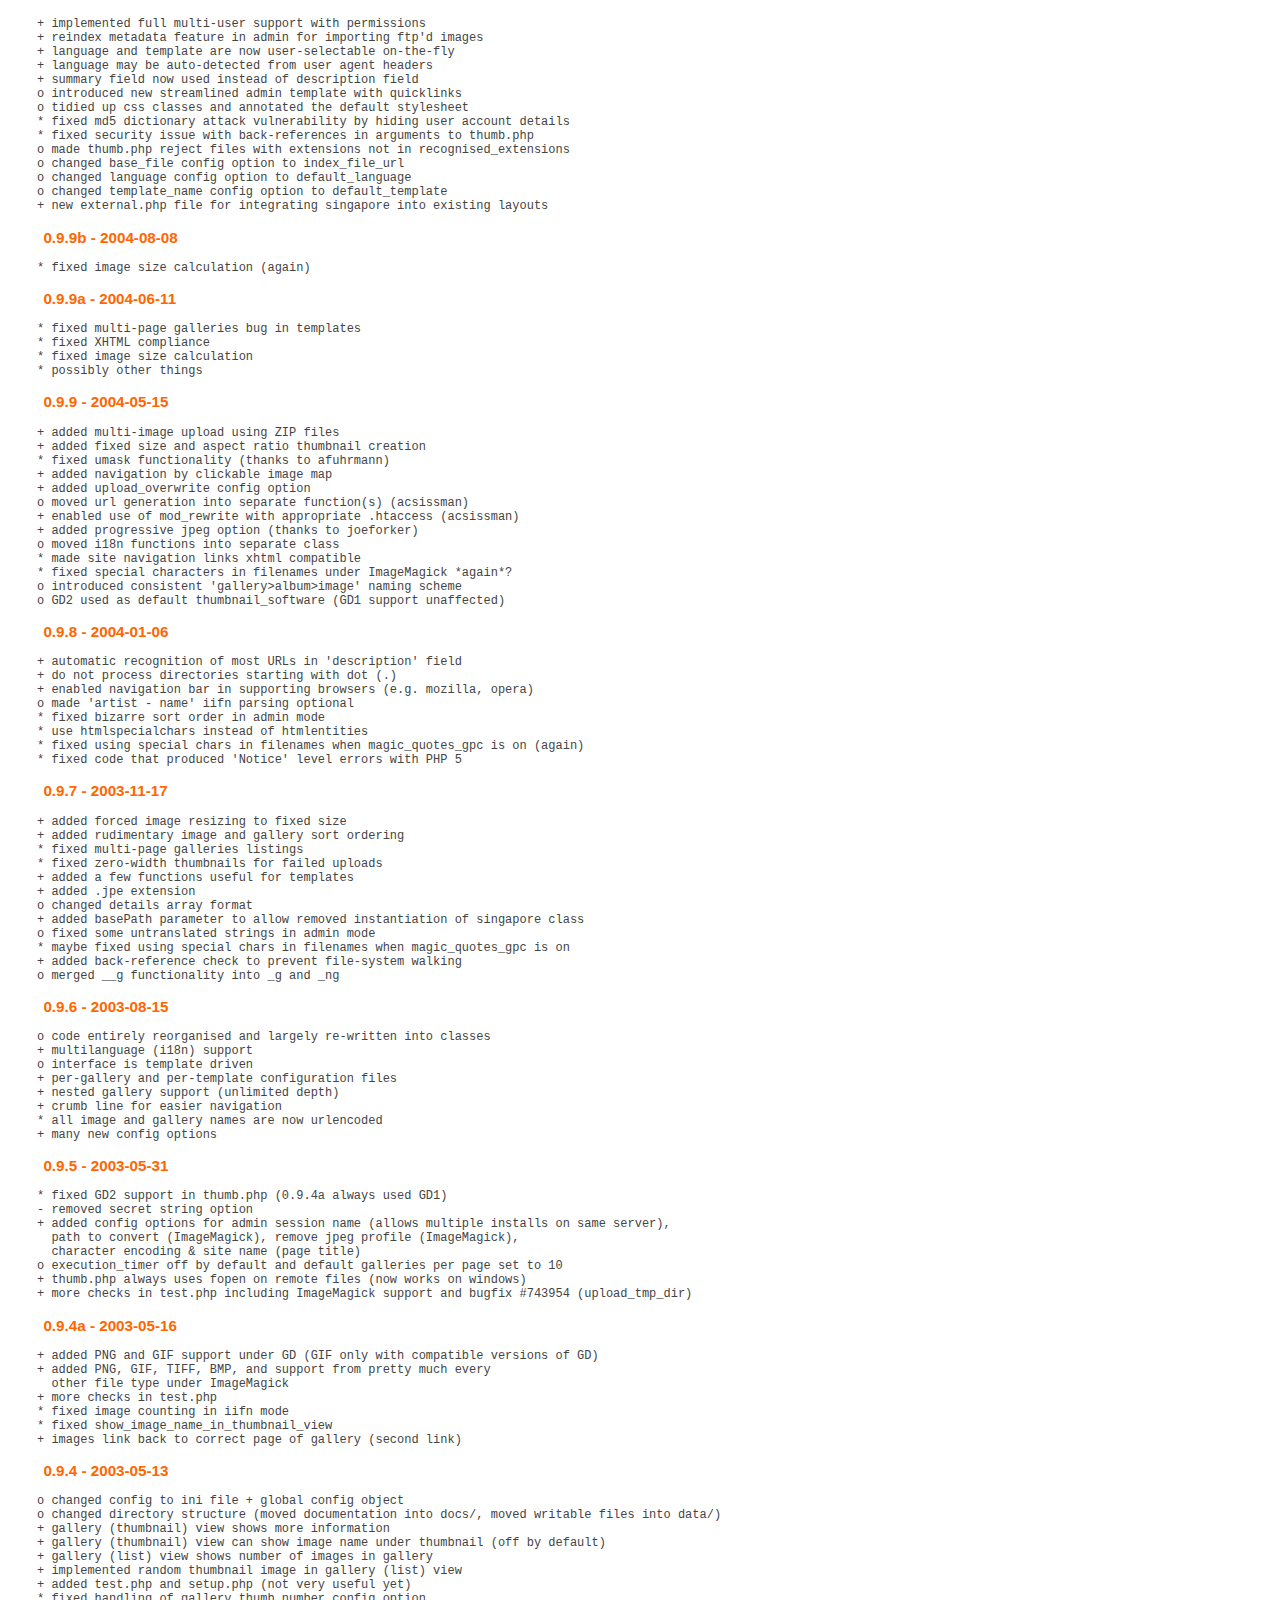
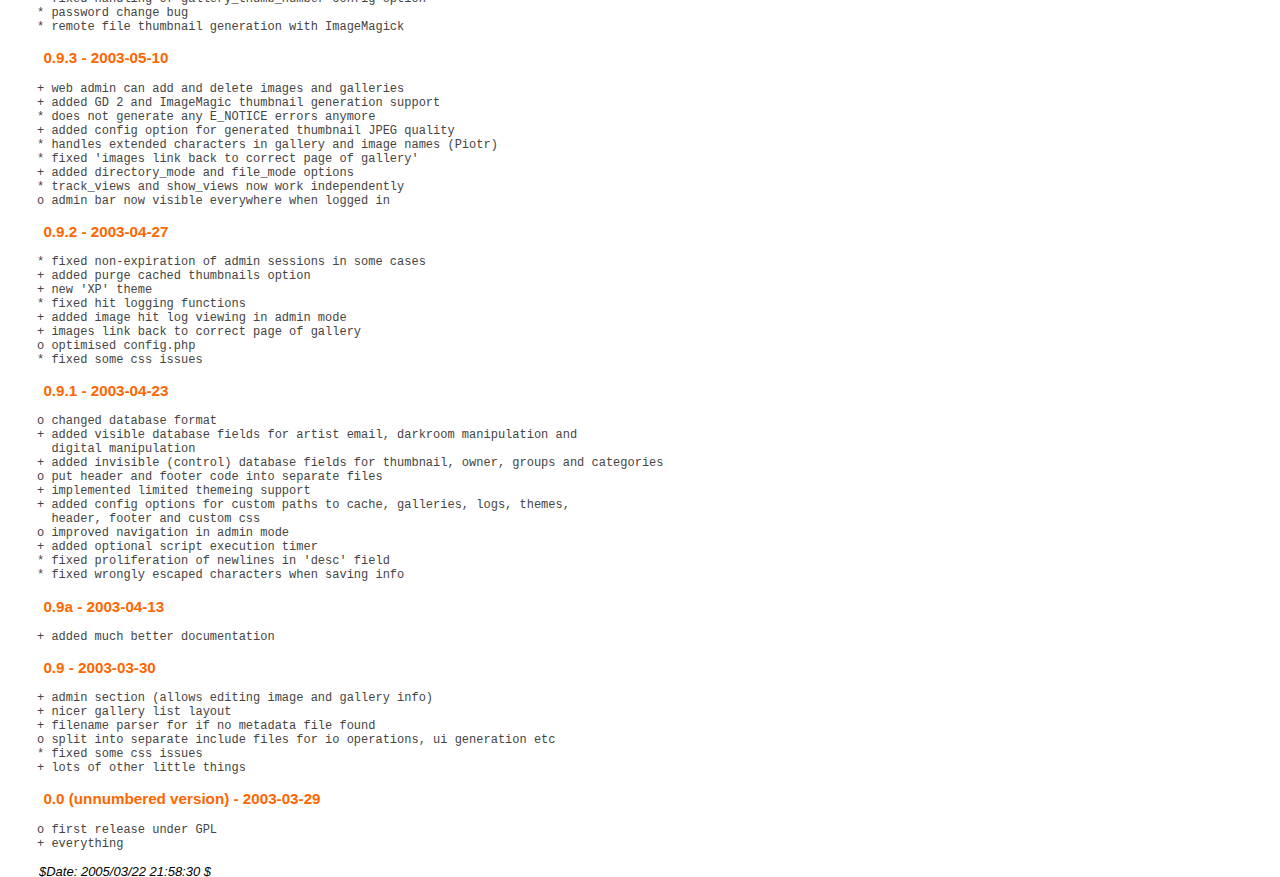
<file: docs/Readme.html>
<!DOCTYPE html PUBLIC "-//W3C//DTD XHTML 1.0 Transitional//EN" 
"http://www.w3.org/TR/xhtml1/DTD/xhtml1-transitional.dtd">

<html xmlns="http://www.w3.org/1999/xhtml">
<head>
<title>singapore - Readme</title>
<link rel="stylesheet" type="text/css" href="docstyle.css" />
</head>

<body>


<h1>singapore v0.9.12 - Readme</h1>

<ul>
  <li><a href="#release">Release notes</a></li>
  <li><a href="#history">Version history</a></li>
  <li><a href="#license">License information</a></li>
  <li><a href="#install">Installation</a></li>
  <li><a href="#upgrade">Upgrading</a></li>
  <li><a href="#managing">Gallery management</a></li>
  <li><a href="#permissions">Help with file permissions</a></li>
  <li><a href="#adminpermissions">The deal with admin permissions</a></li>
  <li><a href="#users">Managing users</a></li>
  <li><a href="#nomenclature">Naming of parts (glossary)</a></li>
  <li><a href="Advanced.html">Advanced features</a></li>
  <li><a href="Development.html">Developer documentation</a></li>
  <li><a href="Translation.html">Translating singapore</a></li>
</ul>


<h2><a name="license">Licensing information</a></h2>

<pre>
 /* * * * * * * * * * * * * * * * * * * * * * * * * * * * * * * * * * *\
 *  <a href="http://singapore.sourceforge.net/">singapore</a> - Copyright 2004 Tamlyn Rhodes &lt;tam@zenology.co.uk&gt;      *
 *                                                                     *
 *  singapore is free software; you can redistribute it and/or modify  *
 *  it under the terms of the <a href="License.txt">GNU General Public License</a> as published  *
 *  by the Free Software Foundation; either version 2 of the License,  *
 *  or (at your option) any later version.                             *
 *                                                                     *
 *  singapore is distributed in the hope that it will be useful,       *
 *  but WITHOUT ANY WARRANTY; without even the implied warranty        *
 *  of MERCHANTABILITY or FITNESS FOR A PARTICULAR PURPOSE.            *
 *  See the GNU General Public License for more details.               *
 *                                                                     *
 *  You should have received a copy of the GNU General Public License  *
 *  along with this; if not, write to the Free Software Foundation,    *
 *  Inc., 59 Temple Place, Suite 330, Boston, MA  02111-1307  USA      *
 \* * * * * * * * * * * * * * * * * * * * * * * * * * * * * * * * * * */
</pre>

<p>You are kindly requested to display a link such as the following on all 
pages generated by singapore:</p>

<p class="boxed">Powered by <a href="http://singapore.sourceforge.net/">singapore v0.9.12</a></p>


<h2><a name="release">Release notes</a></h2>

<p>New in this release is the long-awaited MySQL backend and thrown in for free
is a SQLite backend and the possibility to make a backend of any flavour of SQL
with just a few lines of code. There are also several security fixes that prevent
authorised singapore users (i.e. those with a username a password) from wreaking 
various forms of havoc on your site. If you trust everyone who has a password to 
your singapore installation then you're OK. Otherwise please upgrade asap.</p>

<p class="note">NOTE: Both SQL backends are currently only able to collect 
viewing data for galleries and images that already have a record in the database.
This will be addressed in a future release. Also there is currently no upgrade 
or migrate facility between database formats.</p>


<h2><a name="install">Installation</a></h2>

<ol>
  <li>Extract all the files in the archive, conserving the directory hierarchy, 
  and upload everything to your web server.</li>

  <li>Set file permissions. The directories that need to be made writable are:
  <ul>
    <li><code>data/</code> and all subdirectories and files</li>
    <li><code>galleries/</code> and all subdirectories and files</li>
  </ul>
  <a href="#permissions">Help with file permissions</a>.
  </li>
  
  <li>If you wish to change any path settings or use one of the SQL backends, 
  make the necessary changes to <code>singapore.ini</code>. If you don't know 
  why you might want to do this then you don't need to do it.</li>

  <li>Point your browser to the <code>install/</code> directory and follow the instructions.</li>
  
  <li>Delete the <code>install/</code> directory to prevent unauthorised access.</li>
  
  <li>If upgrading from v0.9.9b or earlier run <code>tools/convertdb.php</code> 
  to upgrade your database.</li>

  <li>Log into the admin section and change the password. The username is 
  <code>admin</code> and the default password is <code>password</code>.</li>
  
  <li>You're ready to roll! <a href="#managing">More info on how to roll...</a></li>
</ol>

<p>Optional but recommended:</p>
<ul>
  <li>Have a browse through <code>singapore.ini</code> and look at the 
  available options. Each option has comments explaining its function. For most 
  purposes the default values will be fine but you may be able to tweak them 
  to your benefit. See also <a href="Advanced.html#override">overriding default 
  settings</a>.</li>
  
  <li>Make your own header image (<code>templates/default/images/header.gif</code>)
  with the name of your site.<br />
  -or-<br />
  Edit the default style sheet (<code>templates/default/main.css</code>)  
  to integrate it with your site.<br />
  -or-<br />
  Browse the pre-existing templates available for singapore on the 
  <a href="http://singapore.sourceforge.net/?page=templates">templates</a> page.
  -or-<br />
  Create your own template be editing an existing one. There is currently no 
  documentation on this topic but anyone with a basic grasp of PHP should be 
  able to work it out. Visit the 
  <a href="http://singapore.sourceforge.net/forum/viewforum.php?f=2">templates forum</a>
  for help and advice.</li>
</ul>


<h2><a name="upgrade">Upgrading</a></h2>

<p>Always back-up first!</p>

<p>Upgrading is usually just a matter of unzipping the new version over the old. 
Your galleries, images, metadata, logs and cache will not be affected but the 
admin password will be reset and the root ini file (singapore.ini) will be 
overwritten. Unless otherwise stated you can keep your old users.csv.php file. 
When new configuration options are added you will need to either add these 
to your old singapore.ini or re-edit the new singapore.ini in order to keep your 
personal settings. You may want to use a file difference utility such as
<a href="http://winmerge.sourceforge.net">WinMerge</a> to merge the differences.</p>

<p>The default templates will also be overwritten in an upgrade. For this reason 
it is advisable to start a new template (in a separate directory) when making 
customisations.</p>


<h2><a name="uninstall">Uninstallation</a></h2>

<p>Server generated content may be owned by the web server and it may therefore 
not be possible to delete these files via ftp. Use the 
<a href="../tools/cleanup.php">cleanup script</a> to make all server-generated 
files world writable. This should allow you to delete them like any other file.</p>


<h2><a name="managing">Managing your galleries</a></h2>

<p>If using the <a href="Advanced.html#iifn">info in file name</a> system then 
all management can be done 
directly on the files using, for example, an ftp client. To create new galleries
simply create a new subdirectory of <code>galleries/</code>. To add, move or delete 
images in a gallery simply add, move or delete the image files in the 
appropriate directory.</p>

<p>If you use the admin mode to edit your galleries or images it will 
automatically create the relevant metadata files. If these files are deleted  
singapore will revert to using <em>info in file name</em>. The username is 
<code>admin</code> and the default password is <code>password</code>.</p>

<p>Galleries may contain <em>either</em> images or further galleries. This 
means that if you create one or more child galleries in a gallery that already 
contains images, these images will be 'hidden'. Removing these child galleries 
will make the images visible again. Galleries containing only images are called 
albums.</p>


<h3>Bulk image uploading</h3>

<p class="note">NOTE: this feature is experimental. It works on some servers but 
does not on others (including the sf.net servers) and I don't know why. It may 
or may not work for you.</p>

<p>You may upload several images at the same time by first storing them in a 
PKWARE compatible ZIP file. Most archiving utilities are able to produce such 
files also sometimes referred to as <em>compressed folders</em> on Windows. You 
need an unzipping utility on your server to use this feature. Most Linux/Unix 
machines come with the free <em>unzip</em> utility by Info-Zip preinstalled but 
precompiled binaries for nearly all operating systems ever conceived can be 
found on the <a href="http://www.info-zip.org/">Info-Zip website</a>. A Win32 
version is also available here: 
<a href="http://singapore.sourceforge.net/binaries/singapore-unzip-Win32.zip">http://singapore.sourceforge.net/binaries/singapore-unzip-Win32.zip</a>.
Simply place the executable in your PATH or in the singapore root directory.</p>

<p>Upload the archive using the 'new image' option in the singapore admin and 
select 'Upload multiple files'</p>

<p>If the archive contains only images, these will be added to the current 
gallery just as if they had been uploaded individually. If an archive contains 
subdirectories, these will be copied into the current gallery. Any images in 
the archive root directory will be imported as above. This mechanism 
may be used to upload complete directory structures including metadata.csv 
and gallery.ini files. If the archive root directory contains no images and a 
single directory, singapore will navigate into this directory and proceed to 
import the contents into the current gallery as though they were in the root 
directory.</p>

<p>NOTE: There is a maximum size of file that PHP will allow you to upload.
This defaults to 2MB and cannot be changed by singapore. Consult the PHP manual
or you server's administrator for more information.</p>

<h2><a name="permissions">Help with file permissions</a></h2>

<p>How to make a file writable is dependent on your operating system and 
web server setup and can seem quite daunting for a beginner. One option that 
will work on nearly all Unix/Linux servers is to chmod the relevant 
files/directories to 777 (consult your FTP software documentation for help on 
using the chmod command). However this option is not considered very secure as 
anyone who has write access the web server (such as the owners of other web 
sites hosted on the same computer) can potentially write to or delete these 
directories. There may be a better way to make your files writable by your 
server but this is something you must take up with your server administrator.</p>


<h2><a name="adminpermissions">The deal with admin permissions</a></h2>

<p>First thing to point out is that singapore admin permissions are not related 
to unix/windows filesystem permissions. If you get a "permission denied" message
from php about a certain file, that's the filesystem permissions discussed in a
<a href="#permissions">separate section</a>. For the purposes of this section an 
'object' is anything that can have admin permissions associated with it; i.e. an 
image or a gallery.</p>

<p>There are two types of users: administrators and users. Administrators can do 
everything and are not bound by permission settings. Only administrators may 
create and edit users and change ownership of objects. Ownership is set at the 
time of creation of the object to the user creating the object. The owner of an 
object may do anything to it except change the owner. Only the owner or an 
administrator may alter the permissions of an object, including changing its 
group(s).</p>

<p>There are four kinds of action that may be either allowed or disallowed: 
read, edit, add and delete. Read permissions allow an object to be viewed. Edit 
permissions allow a user to edit (i.e. change) aspects of the object. Add 
permissions allow a user to add sub objects (i.e. images and subgalleries). This 
is obviously meaningless when applied to images but it may be used later to 
allow image comments. Finally Delete permissions allow a user to delete the 
object concerned (and any sub objects).</p>

<p>These four permissions come in two flavours: group and world. World 
permissions apply to all users so if, for example, a gallery has the world add 
permission set then any user can add objects to it. The groups system is 
slightly less intuitive but very powerful. A user may belong to any number of 
groups. These groups are simply alphanumeric names separated by spaces. An 
object may also belong to any number of groups. If a user belongs to at least 
one group to which the object concerned also belongs then the group permissions 
are considered. For example a user has this for their groups field "team23 
photographers friends" and an image belongs to the following groups "friends 
family" and has the group delete permission set then that user may delete the 
object since both belong to the group 'friends'.</p>

<p>Permissions are NOT inherited from parent objects.</p>

<p class="note">NOTE: read permissions are not currently enforced, a future 
version will prevent anyone from seeing objects that do not have sufficient read 
permissions. Note also that there is no mechanism to set image permissions this 
will be amended in a later release. Finally, since there is no database 
concurrency handling, odd things might happen if two users are making changes 
to the same gallery or image simultaneously.</p>


<h2><a name="users">Managing users</a></h2>

<p>As mentioned above there are two types of users: administrators and users. 
Administrators can do everything and are not bound by permission settings. Only 
administrators may create and edit users. Administrators may also edit existing 
users' details including changing their passwords though, of course, they cannot
view their existing passwords.</p>

<p>Users may also be suspended. This preserves all the user's details but 
prevents them from loggin in until their account is unsuspended by an 
administrator.</p>

<p>There are two built-in accounts that cannot be deleted. The "admin" account
is an administrator. The "guest" account is special. It is like a user account 
except that guests have no password, cannot change their details and cannot own 
objects. This means guests can only affect objects with the appropriate world 
permissions set. Any object created by a guest is owned by the special user 
"__nobody__" and has full read, edit, add and delete permissions for both world 
and group. You may disable guest access to your gallery by suspending the guest 
user.</p>


<h2><a name="nomenclature">Naming of parts</a></h2>

<dl>

<dt>Installation</dt>
  <dd>an installation of singapore is contained within a website. It is usually 
  in its own separate directory and contains one gallery: the root gallery.</dd>
  
<dt>Root gallery</dt>
  <dd>There is only one root gallery and it is not contained within any other 
  galleries. It is located directly in the directory specified by the 
  <code>pathto_galleries</code> option. It is usually referred to in URLs with a 
  single dot (as in <code>?gallery=.</code>).</dd>
  
<dt>Gallery</dt>
  <dd>a gallery is contained within another gallery (except the root gallery 
  which is contained in an installation). Galleries may contain more galleries 
  and also images.</dd>

<dt>Album</dt>
  <dd>an album is a special case of gallery that it contains exactly zero
  galleries and zero or more images. In other words a gallery is called an 
  album when it does not have any child galleries. So an album is a gallery
  but a gallery is not an album in much the same way that a kitchen is a room 
  but a room is not a kitchen.</dd>

<dt>Image</dt>
  <dd>an image is contained within an album or a gallery. Due to the way 
  singapore operates, images will only be displayed if they are in albums since
  any images in non-album galleries will be hidden.</dd>

<dt>Child gallery (also known as subgallery)</dt>
  <dd>this is a relative term. A child gallery is one contained within the 
  gallery currently being viewed or edited. There may be zero or more.</dd>
  
<dt>Parent gallery</dt>
  <dd>this is a relative term. The parent gallery is the one which contains the 
  gallery currently being viewed or edited. There is always exactly one (except 
  in the case of the root gallery which has no parent).</dd>
  
</dl>

<h2><a name="history">Version history</a></h2>

<pre>Key to symbols:
+ added
- removed
* fixed
o changed
</pre>

<p>A complete and up-to-date CVS changelog is 
<a href="http://singapore.sourceforge.net/cvsdemo/ChangeLog">available online</a>.</p>

<h3>0.9.12</h3>

<pre>
+ now parses ancestor metadata for crumb line
o removed leading ./ from gallery id in urls
* fixed new lines in summary field
* fixed image resizing bug when image size equals maxsize
+ added sort by date to galleries
+ added $before and $after params to imagePreviewThumbnails
o added explicit chmod's instead of relying on umask
</pre>

<h3>0.9.11 - 2004-12-15</h3>

<pre>
+ added SQL abstraction backend with support for MySQL and SQLite
o changed IO class hierarchy
o streamlined install process
+ separated editprofile from edituser
* fixed multiple vulnerabilities (thanks to SIG^2)
+ added allow_dir_upload config option
</pre>

<h3>0.9.10 - 2004-10-20</h3>

<pre>
+ implemented full multi-user support with permissions
+ reindex metadata feature in admin for importing ftp'd images
+ language and template are now user-selectable on-the-fly
+ language may be auto-detected from user agent headers
+ summary field now used instead of description field
o introduced new streamlined admin template with quicklinks
o tidied up css classes and annotated the default stylesheet
* fixed md5 dictionary attack vulnerability by hiding user account details
* fixed security issue with back-references in arguments to thumb.php
o made thumb.php reject files with extensions not in recognised_extensions
o changed base_file config option to index_file_url
o changed language config option to default_language
o changed template_name config option to default_template
+ new external.php file for integrating singapore into existing layouts
</pre>

<h3>0.9.9b - 2004-08-08</h3>

<pre>
* fixed image size calculation (again)
</pre>

<h3>0.9.9a - 2004-06-11</h3>

<pre>
* fixed multi-page galleries bug in templates
* fixed XHTML compliance
* fixed image size calculation
* possibly other things
</pre>

<h3>0.9.9 - 2004-05-15</h3>

<pre>
+ added multi-image upload using ZIP files
+ added fixed size and aspect ratio thumbnail creation
* fixed umask functionality (thanks to afuhrmann)
+ added navigation by clickable image map
+ added upload_overwrite config option
o moved url generation into separate function(s) (acsissman)
+ enabled use of mod_rewrite with appropriate .htaccess (acsissman)
+ added progressive jpeg option (thanks to joeforker)
o moved i18n functions into separate class
* made site navigation links xhtml compatible
* fixed special characters in filenames under ImageMagick *again*?
o introduced consistent 'gallery>album>image' naming scheme
o GD2 used as default thumbnail_software (GD1 support unaffected)
</pre>

<h3>0.9.8 - 2004-01-06</h3>

<pre>
+ automatic recognition of most URLs in 'description' field
+ do not process directories starting with dot (.)
+ enabled navigation bar in supporting browsers (e.g. mozilla, opera)
o made 'artist - name' iifn parsing optional
* fixed bizarre sort order in admin mode
* use htmlspecialchars instead of htmlentities
* fixed using special chars in filenames when magic_quotes_gpc is on (again)
* fixed code that produced 'Notice' level errors with PHP 5
</pre>

<h3>0.9.7 - 2003-11-17</h3>

<pre>
+ added forced image resizing to fixed size
+ added rudimentary image and gallery sort ordering
* fixed multi-page galleries listings
* fixed zero-width thumbnails for failed uploads
+ added a few functions useful for templates
+ added .jpe extension
o changed details array format
+ added basePath parameter to allow removed instantiation of singapore class
o fixed some untranslated strings in admin mode
* maybe fixed using special chars in filenames when magic_quotes_gpc is on
+ added back-reference check to prevent file-system walking
o merged __g functionality into _g and _ng
</pre>

<h3>0.9.6 - 2003-08-15</h3>

<pre>
o code entirely reorganised and largely re-written into classes
+ multilanguage (i18n) support
o interface is template driven
+ per-gallery and per-template configuration files
+ nested gallery support (unlimited depth)
+ crumb line for easier navigation
* all image and gallery names are now urlencoded
+ many new config options
</pre>

<h3>0.9.5 - 2003-05-31</h3>

<pre>
* fixed GD2 support in thumb.php (0.9.4a always used GD1)
- removed secret string option
+ added config options for admin session name (allows multiple installs on same server), 
  path to convert (ImageMagick), remove jpeg profile (ImageMagick), 
  character encoding &amp; site name (page title)
o execution_timer off by default and default galleries per page set to 10
+ thumb.php always uses fopen on remote files (now works on windows)
+ more checks in test.php including ImageMagick support and bugfix #743954 (upload_tmp_dir)
</pre>

<h3>0.9.4a - 2003-05-16</h3>

<pre>
+ added PNG and GIF support under GD (GIF only with compatible versions of GD)
+ added PNG, GIF, TIFF, BMP, and support from pretty much every 
  other file type under ImageMagick
+ more checks in test.php
* fixed image counting in iifn mode
* fixed show_image_name_in_thumbnail_view
+ images link back to correct page of gallery (second link)
</pre>

<h3>0.9.4 - 2003-05-13</h3>

<pre>
o changed config to ini file + global config object
o changed directory structure (moved documentation into docs/, moved writable files into data/)
+ gallery (thumbnail) view shows more information
+ gallery (thumbnail) view can show image name under thumbnail (off by default)
+ gallery (list) view shows number of images in gallery
+ implemented random thumbnail image in gallery (list) view
+ added test.php and setup.php (not very useful yet)
* fixed handling of gallery_thumb_number config option
* password change bug
* remote file thumbnail generation with ImageMagick
</pre>

<h3>0.9.3 - 2003-05-10</h3>

<pre>
+ web admin can add and delete images and galleries
+ added GD 2 and ImageMagic thumbnail generation support
* does not generate any E_NOTICE errors anymore
+ added config option for generated thumbnail JPEG quality
* handles extended characters in gallery and image names (Piotr)
* fixed 'images link back to correct page of gallery'
+ added directory_mode and file_mode options
* track_views and show_views now work independently
o admin bar now visible everywhere when logged in
</pre>

<h3>0.9.2 - 2003-04-27</h3>

<pre>
* fixed non-expiration of admin sessions in some cases
+ added purge cached thumbnails option
+ new 'XP' theme
* fixed hit logging functions
+ added image hit log viewing in admin mode
+ images link back to correct page of gallery
o optimised config.php
* fixed some css issues
</pre>

<h3>0.9.1 - 2003-04-23</h3>

<pre>
o changed database format
+ added visible database fields for artist email, darkroom manipulation and
  digital manipulation
+ added invisible (control) database fields for thumbnail, owner, groups and categories
o put header and footer code into separate files
+ implemented limited themeing support
+ added config options for custom paths to cache, galleries, logs, themes, 
  header, footer and custom css
o improved navigation in admin mode
+ added optional script execution timer
* fixed proliferation of newlines in 'desc' field
* fixed wrongly escaped characters when saving info
</pre>

<h3>0.9a - 2003-04-13</h3>

<pre>
+ added much better documentation
</pre>

<h3>0.9 - 2003-03-30</h3>

<pre>
+ admin section (allows editing image and gallery info)
+ nicer gallery list layout
+ filename parser for if no metadata file found
o split into separate include files for io operations, ui generation etc
* fixed some css issues
+ lots of other little things
</pre>

<h3>0.0 (unnumbered version) - 2003-03-29</h3>

<pre>
o first release under GPL
+ everything
</pre>

<p><em>$Date: 2005/03/22 21:58:30 $</em></p>

</body>
</html>
</file>
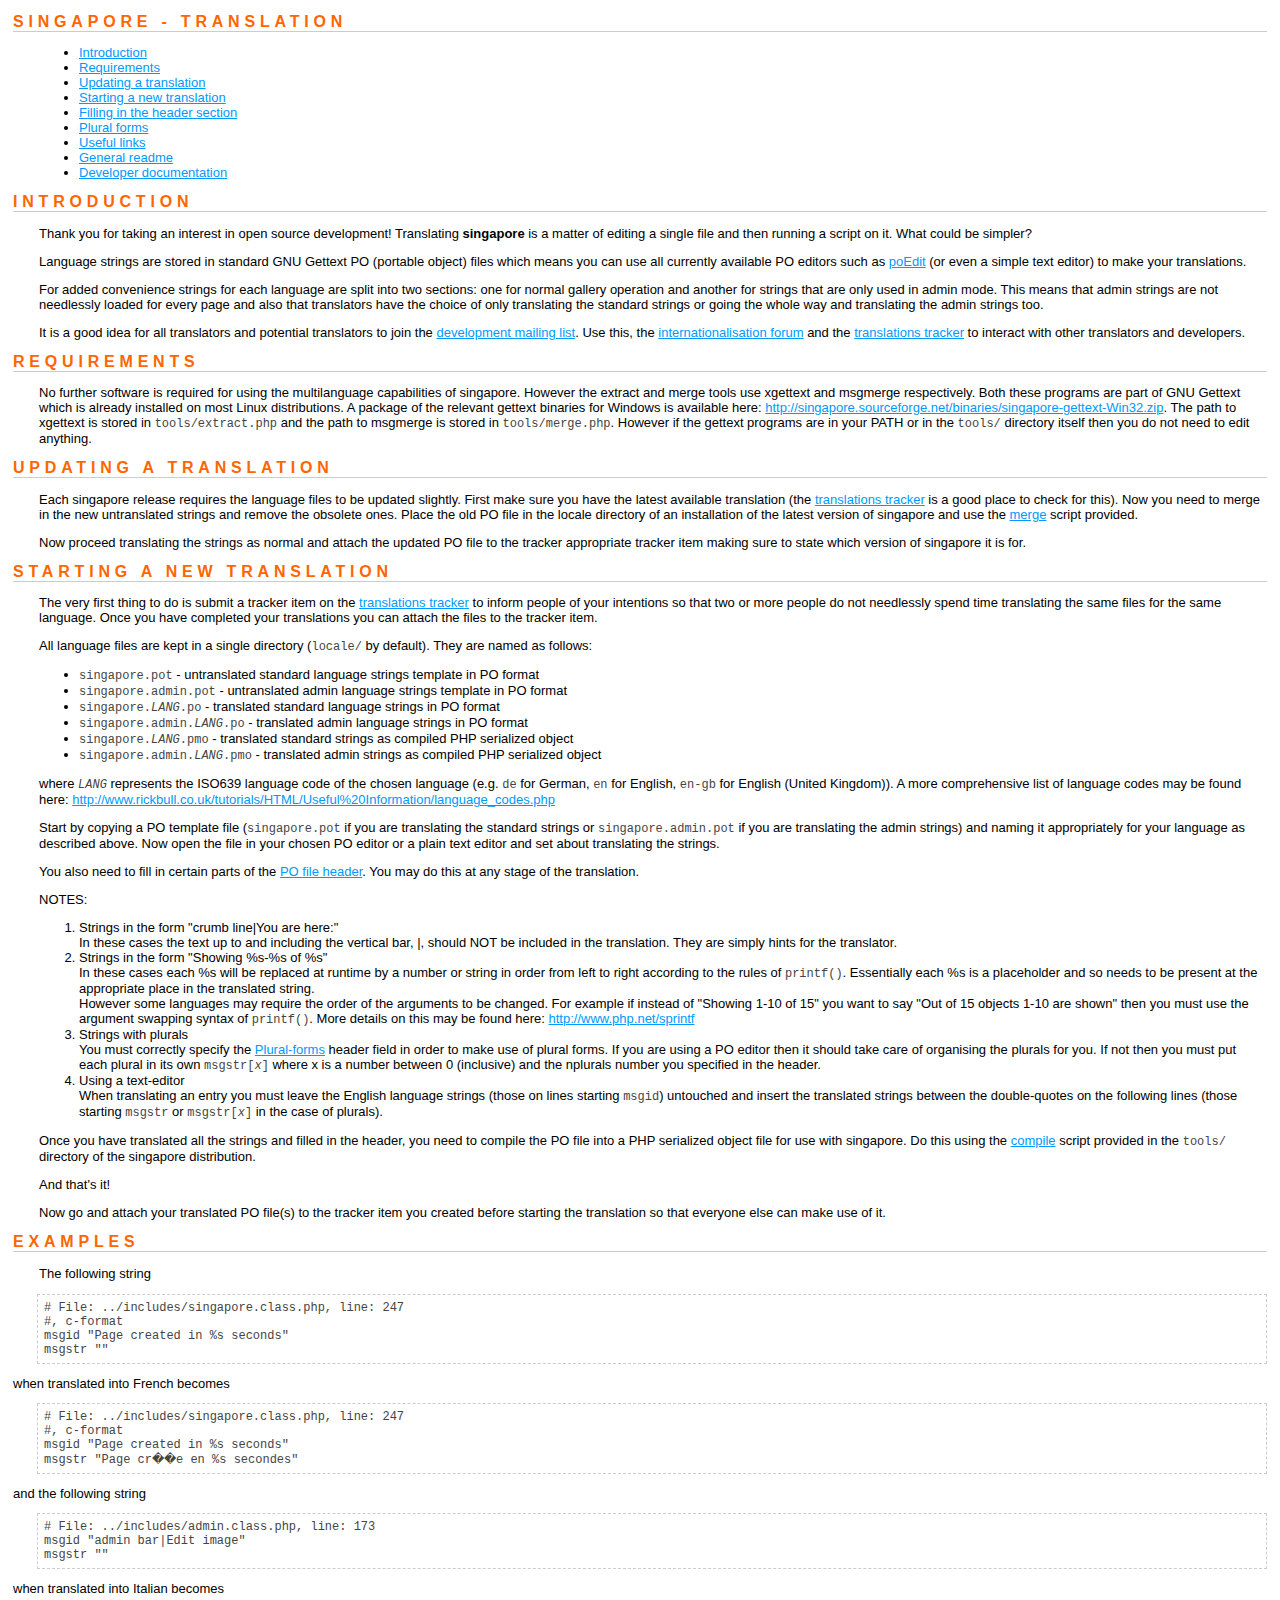
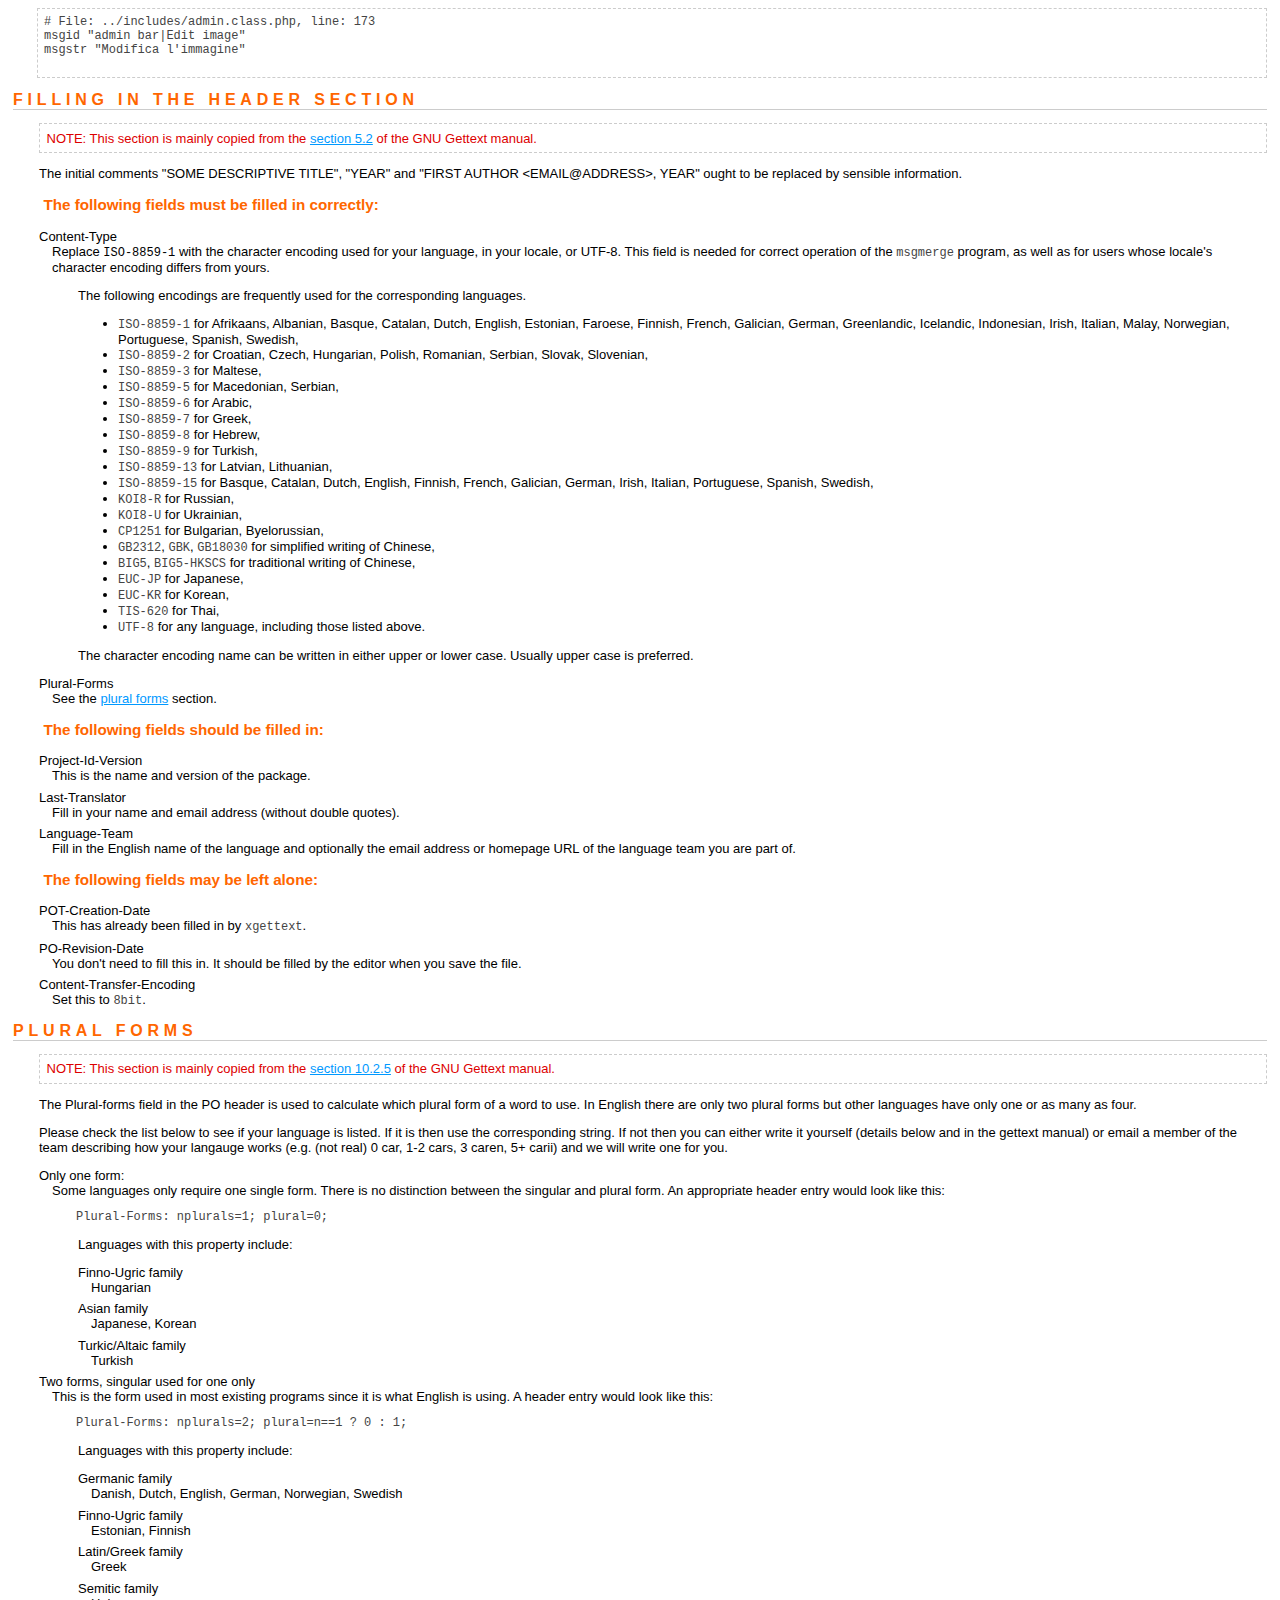
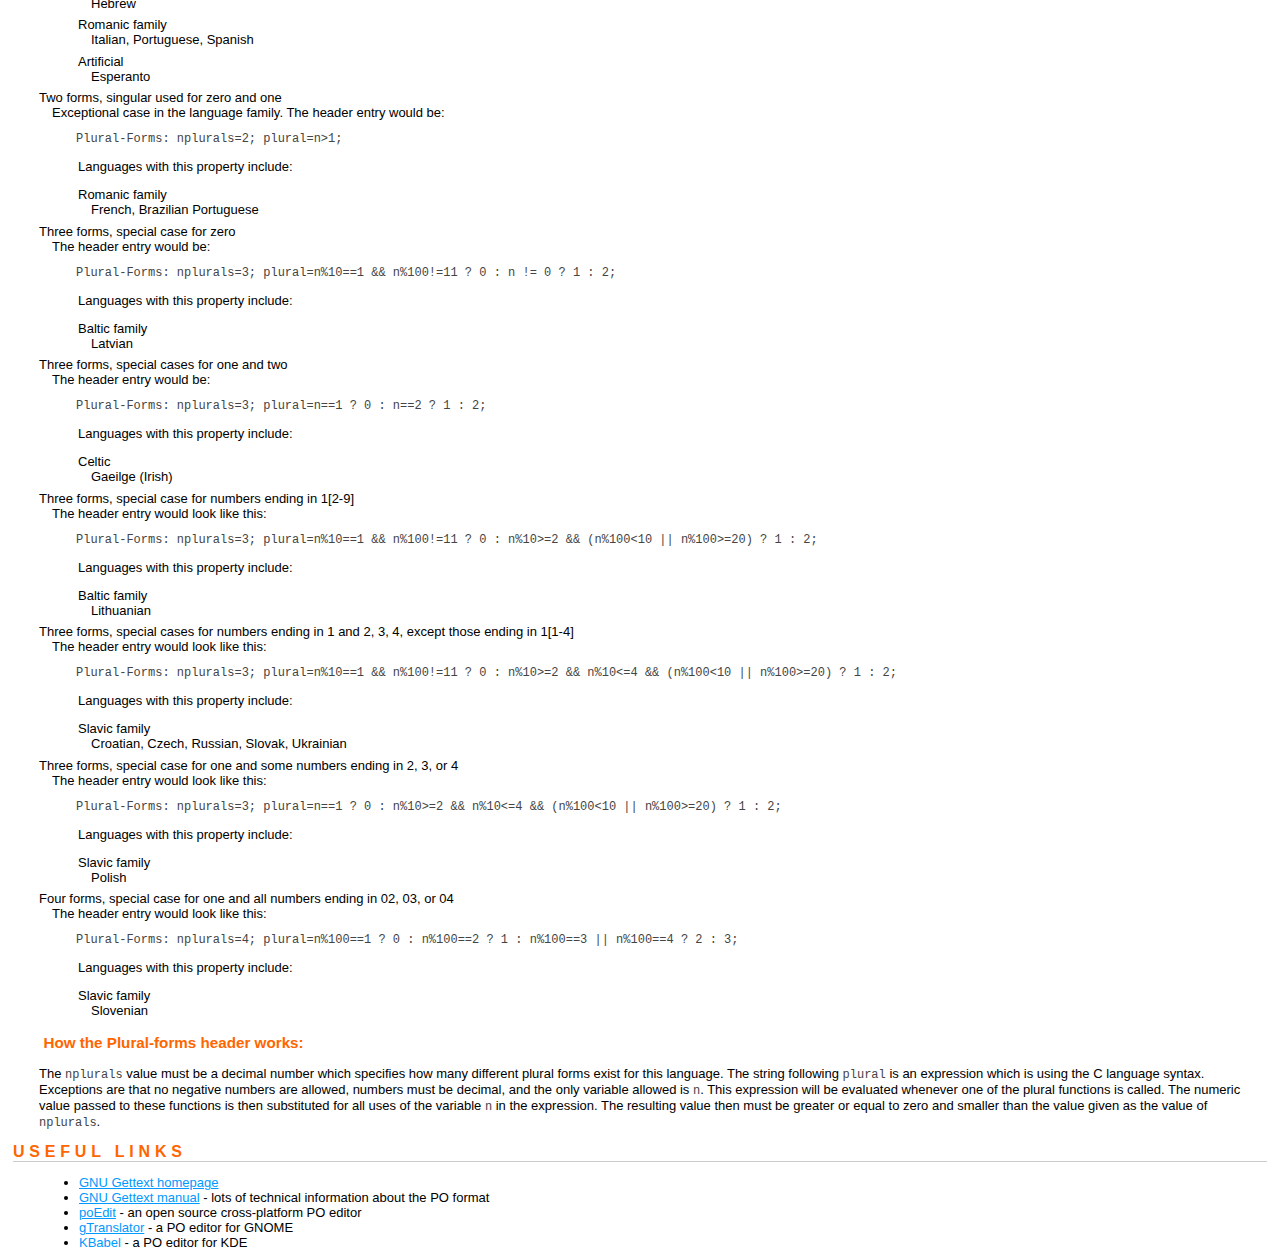
<file: docs/Translation.html>
<!DOCTYPE html PUBLIC "-//W3C//DTD XHTML 1.0 Transitional//EN" 
"http://www.w3.org/TR/xhtml1/DTD/xhtml1-transitional.dtd">

<html xmlns="http://www.w3.org/1999/xhtml">
<head>
<title>singapore - Translation</title>
<link rel="stylesheet" type="text/css" href="docstyle.css" />
</head>

<body>

<h1>singapore - Translation</h1>

<ul>
  <li><a href="#intro">Introduction</a></li>
  <li><a href="#requirements">Requirements</a></li>
  <li><a href="#update">Updating a translation</a></li>
  <li><a href="#new">Starting a new translation</a></li>
  <li><a href="#header">Filling in the header section</a></li>
  <li><a href="#plurals">Plural forms</a></li>
  <li><a href="#links">Useful links</a></li>
  <li><a href="Readme.html">General readme</a></li>
  <li><a href="Development.html">Developer documentation</a></li>
</ul>


<h2><a name="intro">Introduction</a></h2>

<p>Thank you for taking an interest in open source development!
Translating <strong>singapore</strong> is a matter of editing a single file and 
then running a script on it. What could be simpler?</p>

<p>Language strings are stored in standard GNU Gettext PO (portable object) 
files which means you can use all currently available PO editors such as 
<a href="http://poedit.sourceforge.net/">poEdit</a> (or even a simple text 
editor) to make your translations.</p>

<p>For added convenience strings for each language are split into two sections:
one for normal gallery operation and another for strings that are only used in
admin mode. This means that admin strings are not needlessly loaded for every
page and also that translators have the choice of only translating the standard 
strings or going the whole way and translating the admin strings too.</p>

<p>It is a good idea for all translators and potential translators to join the 
<a href="http://lists.sourceforge.net/lists/listinfo/singapore-devel">development 
mailing list</a>. Use this, the 
<a href="https://sourceforge.net/forum/forum.php?forum_id=301872">internationalisation forum</a>
and the 
<a href="http://sourceforge.net/tracker/?atid=611769&group_id=77687">translations tracker</a>
to interact with other translators and developers.</p>

<h2><a name="requirements">Requirements</a></h2>

<p>No further software is required for using the multilanguage capabilities of 
singapore. However the extract and merge tools use xgettext and msgmerge 
respectively. Both these programs are part of GNU Gettext which is already 
installed on most Linux distributions. A package of the relevant gettext 
binaries for Windows is available here: 
<a href="http://singapore.sourceforge.net/binaries/singapore-gettext-Win32.zip">http://singapore.sourceforge.net/binaries/singapore-gettext-Win32.zip</a>.
The path to xgettext is stored in <code>tools/extract.php</code> and the path to 
msgmerge is stored in <code>tools/merge.php</code>. However if the gettext programs 
are in your PATH or in the <code>tools/</code> directory itself then you do not 
need to edit anything.</p>


<h2><a name="update">Updating a translation</a></h2>

<p>Each singapore release requires the language files to be updated slightly. 
First make sure you have the latest available translation (the 
<a href="http://sourceforge.net/tracker/?atid=611769&group_id=77687">translations tracker</a>
is a good place to check for this). Now you need to merge in the new untranslated 
strings and remove the obsolete ones. Place the old PO file in the locale 
directory of an installation of the latest version of singapore and use the 
<a href="../tools/merge.php">merge</a> script provided.</p>

<p>Now proceed translating the strings as normal and attach the updated PO file
to the tracker appropriate tracker item making sure to state which version of
singapore it is for.</p>


<h2><a name="new">Starting a new translation</a></h2>

<p>The very first thing to do is submit a tracker item on the 
<a href="http://sourceforge.net/tracker/?atid=611769&group_id=77687">translations tracker</a>
to inform people of your intentions so that two or more people do not needlessly 
spend time translating the same files for the same language. Once you have 
completed your translations you can attach the files to the tracker item.</p>

<p>All language files are kept in a single directory (<code>locale/</code> by
default). They are named as follows:</p>

<ul>
  <li><code>singapore.pot</code> - 
  untranslated standard language strings template in PO format</li>
  <li><code>singapore.admin.pot</code> - 
  untranslated admin language strings template in PO format</li>
  <li><code>singapore.<em>LANG</em>.po</code> - 
  translated standard language strings in PO format</li>
  <li><code>singapore.admin.<em>LANG</em>.po</code> - 
  translated admin language strings in PO format</li>
  <li><code>singapore.<em>LANG</em>.pmo</code> - 
  translated standard strings as compiled PHP serialized object</li>
  <li><code>singapore.admin.<em>LANG</em>.pmo</code> - 
  translated admin strings as compiled PHP serialized object</li>
</ul>

<p>where <code><em>LANG</em></code> represents the ISO639 language code of the chosen 
language (e.g. <code>de</code> for German, <code>en</code> for English, 
<code>en-gb</code> for English (United Kingdom)). A more comprehensive list of 
language codes may be found here: 
<a href="http://www.rickbull.co.uk/tutorials/HTML/Useful%20Information/language_codes.php">http://www.rickbull.co.uk/tutorials/HTML/Useful%20Information/language_codes.php</a></p>

<p>Start by copying a PO template file (<code>singapore.pot</code> if you
are translating the standard strings or <code>singapore.admin.pot</code> if you 
are translating the admin strings) and naming it appropriately for your language 
as described above. Now open the file in your chosen PO editor or a plain text 
editor and set about translating the strings.</p>

<p>You also need to fill in certain parts of the <a href="#header">PO file 
header</a>. You may do this at any stage of the translation.</p>

<p>NOTES:</p>

<ol>
  <li>Strings in the form "crumb line|You are here:"<br />
  In these cases the text up to and including the vertical bar, |, should NOT 
  be included in the translation. They are simply hints for the translator.</li>
  
  <li>Strings in the form "Showing %s-%s of %s"<br />
  In these cases each %s will be replaced at runtime by a number or string in 
  order from left to right according to the rules of <code>printf()</code>.
  Essentially each %s is a placeholder and so needs to be present at the 
  appropriate place in the translated string.<br />
  However some languages may require the order of the arguments to be changed. 
  For example if instead of "Showing 1-10 of 15" you want to say 
  "Out of 15 objects 1-10 are shown" then you must use the argument swapping 
  syntax of <code>printf()</code>. More details on this may be found here: 
  <a href="http://www.php.net/sprintf">http://www.php.net/sprintf</a></li>
  
  <li>Strings with plurals<br />
  You must correctly specify the <a href="#plurals">Plural-forms</a> header field
  in order to make use of plural forms. If you are using a PO editor then it 
  should take care of organising the plurals for you. If not then you must put 
  each plural in its own <code>msgstr[<em>x</em>]</code> where x is a number 
  between 0 (inclusive) and the nplurals number you specified in the header.</li>

  <li>Using a text-editor<br />
  When translating an entry you must leave the English language strings 
  (those on lines starting <code>msgid</code>) untouched and insert the 
  translated strings between the double-quotes on the following lines (those 
  starting <code>msgstr</code> or <code>msgstr[<em>x</em>]</code> in the case of
  plurals).</li>
</ol>

<p>Once you have translated all the strings and filled in the header, you need 
to compile the PO file into a PHP serialized object file for use with
singapore. Do this using the <a href="../tools/compile.php">compile</a> script 
provided in the <code>tools/</code> directory of the singapore distribution.</p>

<p>And that's it!</p>

<p>Now go and attach your translated PO file(s) to the tracker item you created 
before starting the translation so that everyone else can make use of it.</p>

<h2>Examples</h2>

<p>The following string
<pre class="boxed">
# File: ../includes/singapore.class.php, line: 247
#, c-format
msgid "Page created in %s seconds"
msgstr ""
</pre>
when translated into French becomes
<pre class="boxed">
# File: ../includes/singapore.class.php, line: 247
#, c-format
msgid "Page created in %s seconds"
msgstr "Page cr��e en %s secondes"
</pre>

and the following string
<pre class="boxed">
# File: ../includes/admin.class.php, line: 173
msgid "admin bar|Edit image"
msgstr ""
</pre>
when translated into Italian becomes
<pre class="boxed">
# File: ../includes/admin.class.php, line: 173
msgid "admin bar|Edit image"
msgstr "Modifica l'immagine"

</pre>

</p>

<h2><a name="header">Filling in the header section</a></h2>

<p class="note">NOTE: This section is mainly copied from the 
<a href="http://www.gnu.org/manual/gettext/html_chapter/gettext_5.html#SEC35">section 5.2</a> 
of the GNU Gettext manual.</p>

<p>The initial comments "SOME DESCRIPTIVE TITLE", "YEAR" and
"FIRST AUTHOR &lt;EMAIL@ADDRESS&gt;, YEAR" ought to be replaced by
sensible information.</p>

<h3>The following fields must be filled in correctly:</h3>

<dl>
<dt>Content-Type</dt>
  <dd>Replace <samp>ISO-8859-1</samp> with the
  character encoding used for your language, in your locale, or
  UTF-8. This field is needed for correct operation of the
  <code>msgmerge</code> program, as well
  as for users whose locale's character encoding differs from yours. 
  
  
  <p>The following encodings are frequently used for the corresponding
  languages.</p>
  
  <ul>
    <li><code>ISO-8859-1</code> for Afrikaans, Albanian, Basque,
    Catalan, Dutch, English, Estonian, Faroese, Finnish, French,
    Galician, German, Greenlandic, Icelandic, Indonesian, Irish,
    Italian, Malay, Norwegian, Portuguese, Spanish, Swedish,</li>
    
    <li><code>ISO-8859-2</code> for Croatian, Czech, Hungarian,
    Polish, Romanian, Serbian, Slovak, Slovenian,</li>
    
    <li><code>ISO-8859-3</code> for Maltese,</li>
    
    <li><code>ISO-8859-5</code> for Macedonian, Serbian,</li>
    
    <li><code>ISO-8859-6</code> for Arabic,</li>
    
    <li><code>ISO-8859-7</code> for Greek,</li>
    
    <li><code>ISO-8859-8</code> for Hebrew,</li>
    
    <li><code>ISO-8859-9</code> for Turkish,</li>
    
    <li><code>ISO-8859-13</code> for Latvian, Lithuanian,</li>
    
    <li><code>ISO-8859-15</code> for Basque, Catalan, Dutch, English,
    Finnish, French, Galician, German, Irish, Italian, Portuguese,
    Spanish, Swedish,</li>
    
    <li><code>KOI8-R</code> for Russian,</li>
    
    <li><code>KOI8-U</code> for Ukrainian,</li>
    
    <li><code>CP1251</code> for Bulgarian, Byelorussian,</li>
    
    <li><code>GB2312</code>, <code>GBK</code>, <code>GB18030</code>
    for simplified writing of Chinese,</li>
    
    <li><code>BIG5</code>, <code>BIG5-HKSCS</code> for traditional
    writing of Chinese,</li>
    
    <li><code>EUC-JP</code> for Japanese,</li>
    
    <li><code>EUC-KR</code> for Korean,</li>
    
    <li><code>TIS-620</code> for Thai,</li>
    
    <li><code>UTF-8</code> for any language, including those listed
    above.</li>
  </ul>
  
  <p>The character encoding name can be written in either upper or
  lower case. Usually upper case is preferred.</p>
  </dd>
  
  <dt>Plural-Forms</dt>
  <dd>See the <a href="#plurals">plural forms</a> section.</dd>

</dl>

<h3>The following fields should be filled in:</h3>

<dl>
  <dt>Project-Id-Version</dt>
  <dd>This is the name and version of the package.</dd>
  
  <dt>Last-Translator</dt>
  <dd>Fill in your name and email address (without double
  quotes).</dd>
  
  <dt>Language-Team</dt>
  <dd>Fill in the English name of the language and optionally the email
  address or homepage URL of the language team you are part of. 
  </dd>
</dl>

<h3>The following fields may be left alone:</h3>

<dl>
  <dt>POT-Creation-Date</dt>
  <dd>This has already been filled in by <code>xgettext</code>.</dd>
  
  <dt>PO-Revision-Date</dt>
  <dd>You don't need to fill this in. It should be filled by the editor when 
  you save the file.</dd>
  
  <dt>Content-Transfer-Encoding</dt>
  <dd>Set this to <code>8bit</code>.</dd>
</dl>

<h2><a name="plurals">Plural forms</a></h2>

<p class="note">NOTE: This section is mainly copied from the 
<a href="http://www.gnu.org/manual/gettext/html_chapter/gettext_10.html#SEC150">section 10.2.5</a> 
of the GNU Gettext manual.</p>


<p>The Plural-forms field in the PO header is used to calculate which plural 
form of a word to use. In English there are only two plural forms but other 
languages have only one or as many as four.</p>

<p>Please check the list below to see if your language is listed. If it is 
then use the corresponding string. If not then you can either write it yourself 
(details below and in the gettext manual) or email a member of the team 
describing how your langauge works (e.g. (not real) 0 car, 1-2 cars, 3 caren, 5+ carii)
and we will write one for you.

<dl>
  <dt>Only one form:</dt>
  <dd>Some languages only require one single form. There is no
  distinction between the singular and plural form. An appropriate
  header entry would look like this: 
  <pre>Plural-Forms: nplurals=1; plural=0;</pre>
  <p>Languages with this property include:</p>
  
  <dl>
    <dt>Finno-Ugric family</dt>
    <dd>Hungarian</dd>
    
    <dt>Asian family</dt>
    <dd>Japanese, Korean</dd>
    
    <dt>Turkic/Altaic family</dt>
    <dd>Turkish</dd>
  </dl>
  </dd>
  
  <dt>Two forms, singular used for one only</dt>
  <dd>This is the form used in most existing programs since it is
  what English is using. A header entry would look like this: 
  <pre>Plural-Forms: nplurals=2; plural=n==1 ? 0 : 1;</pre>
  
  <p>Languages with this property include:</p>
  <dl>
    <dt>Germanic family</dt>
    <dd>Danish, Dutch, English, German, Norwegian, Swedish</dd>
    
    <dt>Finno-Ugric family</dt>
    <dd>Estonian, Finnish</dd>
    
    <dt>Latin/Greek family</dt>
    <dd>Greek</dd>
    
    <dt>Semitic family</dt>
    <dd>Hebrew</dd>
    
    <dt>Romanic family</dt>
    <dd>Italian, Portuguese, Spanish</dd>
    
    <dt>Artificial</dt>
    <dd>Esperanto</dd>
  </dl>
  </dd>
  
  <dt>Two forms, singular used for zero and one</dt>
  <dd>Exceptional case in the language family. The header entry would be: 
  <pre>Plural-Forms: nplurals=2; plural=n&gt;1;</pre>
  
  <p>Languages with this property include:</p>
  
  <dl>
    <dt>Romanic family</dt>
    <dd>French, Brazilian Portuguese</dd>
  </dl>
  </dd>
  
  <dt>Three forms, special case for zero</dt>
  <dd>The header entry would be: 
  <pre>Plural-Forms: nplurals=3; plural=n%10==1 &amp;&amp; n%100!=11 ? 0 : n != 0 ? 1 : 2;</pre>
  
  <p>Languages with this property include:</p>
  
  <dl>
    <dt>Baltic family</dt>
    <dd>Latvian</dd>
  </dl>
  </dd>
  
  <dt>Three forms, special cases for one and two</dt>
  <dd>The header entry would be: 
  <pre>Plural-Forms: nplurals=3; plural=n==1 ? 0 : n==2 ? 1 : 2;</pre>
  
  <p>Languages with this property include:</p>
  
  <dl>
    <dt>Celtic</dt>
    <dd>Gaeilge (Irish)</dd>
  </dl>
  </dd>
  
  <dt>Three forms, special case for numbers ending in 1[2-9]</dt>
  <dd>The header entry would look like this: 
  <pre>Plural-Forms: nplurals=3; plural=n%10==1 &amp;&amp; n%100!=11 ? 0 : n%10&gt;=2 &amp;&amp; (n%100&lt;10 || n%100&gt;=20) ? 1 : 2;</pre>
  
  <p>Languages with this property include:</p>
  
  <dl>
    <dt>Baltic family</dt>
    <dd>Lithuanian</dd>
  </dl>
  </dd>
  
  <dt>Three forms, special cases for numbers ending in 1 and 2, 3,
  4, except those ending in 1[1-4]</dt>
  
  <dd>The header entry would look like this: 
  <pre>Plural-Forms: nplurals=3; plural=n%10==1 &amp;&amp; n%100!=11 ? 0 : n%10&gt;=2 &amp;&amp; n%10&lt;=4 &amp;&amp; (n%100&lt;10 || n%100&gt;=20) ? 1 : 2;</pre>
  <p>Languages with this property include:</p>
  
  <dl>
    <dt>Slavic family</dt>
    <dd>Croatian, Czech, Russian, Slovak, Ukrainian</dd>
  </dl>
  </dd>
  
  <dt>Three forms, special case for one and some numbers ending in
  2, 3, or 4</dt>
  
  <dd>The header entry would look like this: 
  <pre>Plural-Forms: nplurals=3; plural=n==1 ? 0 : n%10&gt;=2 &amp;&amp; n%10&lt;=4 &amp;&amp; (n%100&lt;10 || n%100&gt;=20) ? 1 : 2;</pre>
  <p>Languages with this property include:</p>
  
  <dl>
    <dt>Slavic family</dt>
    <dd>Polish</dd>
  </dl>
  </dd>
  
  <dt>Four forms, special case for one and all numbers ending in
  02, 03, or 04</dt>
  
  <dd>The header entry would look like this: 
  <pre>Plural-Forms: nplurals=4; plural=n%100==1 ? 0 : n%100==2 ? 1 : n%100==3 || n%100==4 ? 2 : 3;</pre>
  <p>Languages with this property include:</p>
  
  <dl>
    <dt>Slavic family</dt>
    <dd>Slovenian</dd>
  </dl>
  </dd>
</dl>

<h3>How the Plural-forms header works:</h3>

<p>The <code>nplurals</code> value must be a decimal number which
specifies how many different plural forms exist for this
language. The string following <code>plural</code> is an
expression which is using the C language syntax. Exceptions are
that no negative numbers are allowed, numbers must be decimal,
and the only variable allowed is <code>n</code>. This expression
will be evaluated whenever one of the plural functions is called. 
The numeric value passed to
these functions is then substituted for all uses of the variable
<code>n</code> in the expression. The resulting value then must
be greater or equal to zero and smaller than the value given as
the value of <code>nplurals</code>.</p>

<h2><a name="links">Useful links</a></h2>

<ul>
  <li><a href="http://www.gnu.org/software/gettext/">GNU Gettext homepage</a></li>
  <li><a href="http://www.gnu.org/manual/gettext/">GNU Gettext manual</a> - lots 
    of technical information about the PO format</li>
  <li><a href="http://poedit.sourceforge.net/">poEdit</a> - an open source cross-platform PO editor</li>
  <li><a href="http://www.gtranslator.org/">gTranslator</a> - a PO editor for GNOME</li>
  <li><a href="http://i18n.kde.org/tools/kbabel/">KBabel</a> - a PO editor for KDE</li>
</ul>


<p><em>$Date: 2003/12/15 01:50:01 $</em></p>

</body>
</html>
</file>
<file: docs/docstyle.css>
body {
  margin: 1em;
  font: small sans-serif;
  color: #000;
  background-color: #fff;
}

p, td, th, li, dd, dt {
  font: small sans-serif;
}

h1, h2, h3, h4{
  color: #f60;
}

h1, h2 {
  font-size: medium;
  border-bottom: 1px solid #ccc;
  letter-spacing: 0.3em;
  text-transform: uppercase;
}

code, pre {
  color: #444;
}

p, td, th, li, dt, h3, h4, pre {
  margin-left: 2em;
}

dd {
  margin-left: 3em;
}

dt {
  margin-top: 0.5em;
}

a:link {
  color: #09f;
  text-decoration: underline;
}

a:visited {
  color: #05a;
  text-decoration: underline;
}

a:hover {
  text-decoration: none;
}

input, textarea, select, .inputbox {
  border: 1px solid #f60;
  color: #000;
  background-color: #fff;
}

input.radio {
  border: none;
  background-color: #fff;
}

input.button {
  font-weight: bold;
  border: 1px outset #fff;
  color: #fff;
  background-color: #f60;
}

ul.things > li {
  margin-top: 0.75em;
}

.note {
  color: #d00;
}

.boxed, .note {
  border: 1px dashed #ccc;
  padding: 0.5em;
}
</file>
<file: tools/tools.css>
body {
  margin: 1em;
  font: small sans-serif;
  color: #000;
  background-color: #fff;
}

p, td, th, li, dd, dt {
  font: small sans-serif;
}

h1, h2, h3, h4{
  color: #f60;
}

h1, h2 {
  font-size: medium;
  border-bottom: 1px solid #ccc;
  letter-spacing: 0.3em;
  text-transform: uppercase;
}

code, pre {
  color: #444;
}

p, td, th, li, dt, h3, h4, pre {
  margin-left: 2em;
}

dd {
  margin-left: 3em;
}

dt {
  margin-top: 0.5em;
}

a:link {
  color: #09f;
  text-decoration: underline;
}

a:visited {
  color: #05a;
  text-decoration: underline;
}

a:hover {
  text-decoration: none;
}

input, textarea, select, .inputbox {
  border: 1px solid #f60;
  color: #000;
  background-color: #fff;
}

input.radio {
  border: none;
  background-color: #fff;
}

input.button {
  font-weight: bold;
  border: 1px outset #fff;
  color: #fff;
  background-color: #f60;
}

ul.things > li {
  margin-top: 0.75em;
}

.note {
  color: #d00;
}

.boxed, .note {
  border: 1px dashed #ccc;
  padding: 0.5em;
}
</file>
